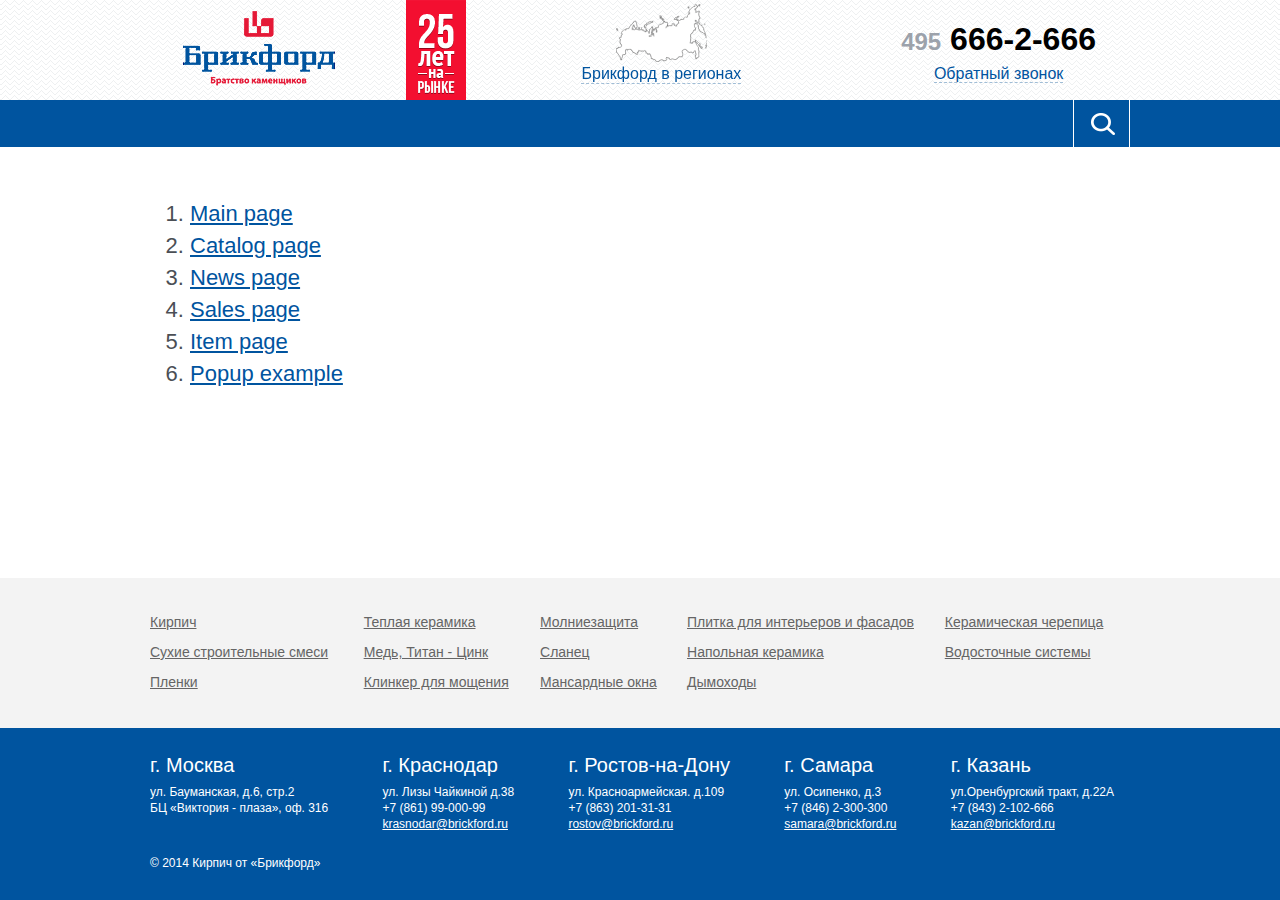
<file: index.html>
<!DOCTYPE HTML>
<html>
<head>
	<meta charset="UTF-8">
	<title>Brikford</title>
	<!--[if IE]><script src="http://html5shim.googlecode.com/svn/trunk/html5.js"></script><![endif]-->
	<!--Mobile optimized-->
	<meta name="viewport" content="width=device-width, initial-scale=1">
	<meta name="apple-mobile-web-app-capable" content="yes">
	<meta name="apple-mobile-web-app-status-bar-style" content="black">
	<!--Favicon-->
	<link href="favicon.ico" rel="shortcut icon">
	<!--Main style-->
	<link href="css/all.css" rel="stylesheet" media="screen">
	<!--style for IE-->
	<!--[if gte IE 9]><link rel="stylesheet" href="css/ie9.css" media="screen, projection"><![endif]-->
	<!--[if lte IE 8]><link rel="stylesheet" href="css/ie8.css" media="screen, projection"><![endif]-->
</head>
<body>
<!--wrapper-->
<div class="wrapper">
	<!--header-->
	<header class="header">
		<!--header holder-->
		<div class="header-holder">
			<div class="max-wrap">
				<!--logo-->
				<strong class="logo"><a href="#">Брикфорд Братство каменщиков</a></strong> <!--logo end-->
				<!--sub logo-->
				<span class="sub-logo">25 лет на рынке</span><!--sub logo end-->
				<!--select regions-->
				<div class="select-regions">
					<a href="#">Брикфорд в регионах</a>
					<div class="regions-drop">
						<p><a href="#">Москва</a></p>
						<p><a href="#">Краснодар</a></p>
						<p><a href="#">Ростов-на-Дону</a></p>
						<p><a href="#">Самара</a></p>
						<p><a href="#">Казань</a></p>
					</div>
				</div>
				<!--select regions end-->
				<!-- contact us -->
				<div class="contact-us">
					<strong class="phone"><span class="code">495</span> 666-2-666</strong>
					<!-- callback -->
					<div class="callback-holder">
						<a href="#">Обратный звонок</a>
					</div>
					<!-- callback end -->
				</div>
				<!-- contact us end -->
			</div>
		</div>
		<!--header holder end-->
		<!--navigation panel-->
		<div class="nav-panel">
			<div class="max-wrap">
				<!--search form-->
				<div class="search-form">
					<form action="#">
						<div class="input-wrapper" data-max-width="293" data-min-width="57">
							<input type="text" placeholder="Искать" />
						</div>
						<div class="btn-search">
							<i class="icon-magnifier"></i>
							<input type="submit" value="" />
						</div>
					</form>
				</div>
				<!--search form end-->
				<!--navigation catalog-->
				<div class="nav-catalog">
					<a href="#">Каталог</a>
				</div>
				<!--navigation catalog end-->
			</div>
		</div>
		<!--navigation panel end-->
	</header>
	<!--header end-->

	<!--main-->
	<div class="main">
		<div class="max-wrap">
			<!--main holder-->
			<div class="main-holder">
				<ol style="font-size: 22px; line-height: 32px;">
					<li><a href="main.html">Main page</a></li>
					<li><a href="catalog.html">Catalog page</a></li>
					<li><a href="news.html">News page</a></li>
					<li><a href="sales.html">Sales page</a></li>
					<li><a href="item.html">Item page</a></li>
					<li><a href="popup.html">Popup example</a></li>
				</ol>
			</div>
			<!--main holder end-->
		</div>
	</div>
	<!--main end-->
	<div class="spacer"></div>
</div>
<!--wrapper end-->

<!--footer-->
<footer class="footer">
	<div class="footer-content">
		<!--footer top-->
		<div class="footer-top">
			<div class="max-wrap">
				<ul class="categories-list">
					<li><a href="#">Кирпич</a></li>
					<li><a href="#">Теплая керамика</a></li>
					<li><a href="#">Молниезащита</a></li>
					<li><a href="#">Плитка для интерьеров и фасадов</a></li>
					<li><a href="#">Керамическая черепица</a></li>
					<li><a href="#">Сухие строительные смеси</a></li>
					<li><a href="#">Медь, Титан - Цинк</a></li>
					<li><a href="#">Сланец</a></li>
					<li><a href="#">Напольная керамика</a></li>
					<li><a href="#">Водосточные системы</a></li>
					<li><a href="#">Пленки</a></li>
					<li><a href="#">Клинкер для мощения</a></li>
					<li><a href="#">Мансардные окна</a></li>
					<li><a href="#">Дымоходы</a></li>
				</ul>
			</div>
		</div>
		<!--footer top end-->
		<!--footer bottom-->
		<div class="footer-bottom">
			<div class="max-wrap">
				<ul class="addresses-list">
					<li>
						<strong class="address-title">г. Москва</strong>
						ул. Бауманская, д.6, стр.2<br />
						БЦ «Виктория - плаза», оф. 316
					</li>
					<li>
						<strong class="address-title">г. Краснодар</strong>
						ул. Лизы Чайкиной д.38<br />
						+7 (861) 99-000-99<br />
						<a href="mailto:krasnodar@brickford.ru">krasnodar@brickford.ru</a>
					</li>
					<li>
						<strong class="address-title">г. Ростов-на-Дону</strong>
						ул. Красноармейская. д.109<br />
						+7 (863) 201-31-31<br />
						<a href="mailto:rostov@brickford.ru">rostov@brickford.ru</a>
					</li>
					<li>
						<strong class="address-title">г. Самара</strong>
						ул. Осипенко, д.3<br />
						+7 (846) 2-300-300<br />
						<a href="mailto:samara@brickford.ru">samara@brickford.ru</a>
					</li>
					<li>
						<strong class="address-title">г. Казань</strong>
						ул.Оренбургский тракт, д.22А<br />
						+7 (843) 2-102-666<br />
						<a href="mailto:kazan@brickford.ru">kazan@brickford.ru</a>
					</li>
				</ul>
				<div class="copyright">&copy; 2014 Кирпич от «Брикфорд»</div>
			</div>
		</div>
		<!--footer bottom end-->
	</div>
</footer>
<!--footer end-->

<!--JQuery library-->
<script src="https://ajax.googleapis.com/ajax/libs/jquery/1.11.3/jquery.min.js"></script>
<!--Widgets-->
<script src="js/widgets.js"></script>
<!--Main functions-->
<script src="js/functions.js"></script>
</body>
</html>
</file>
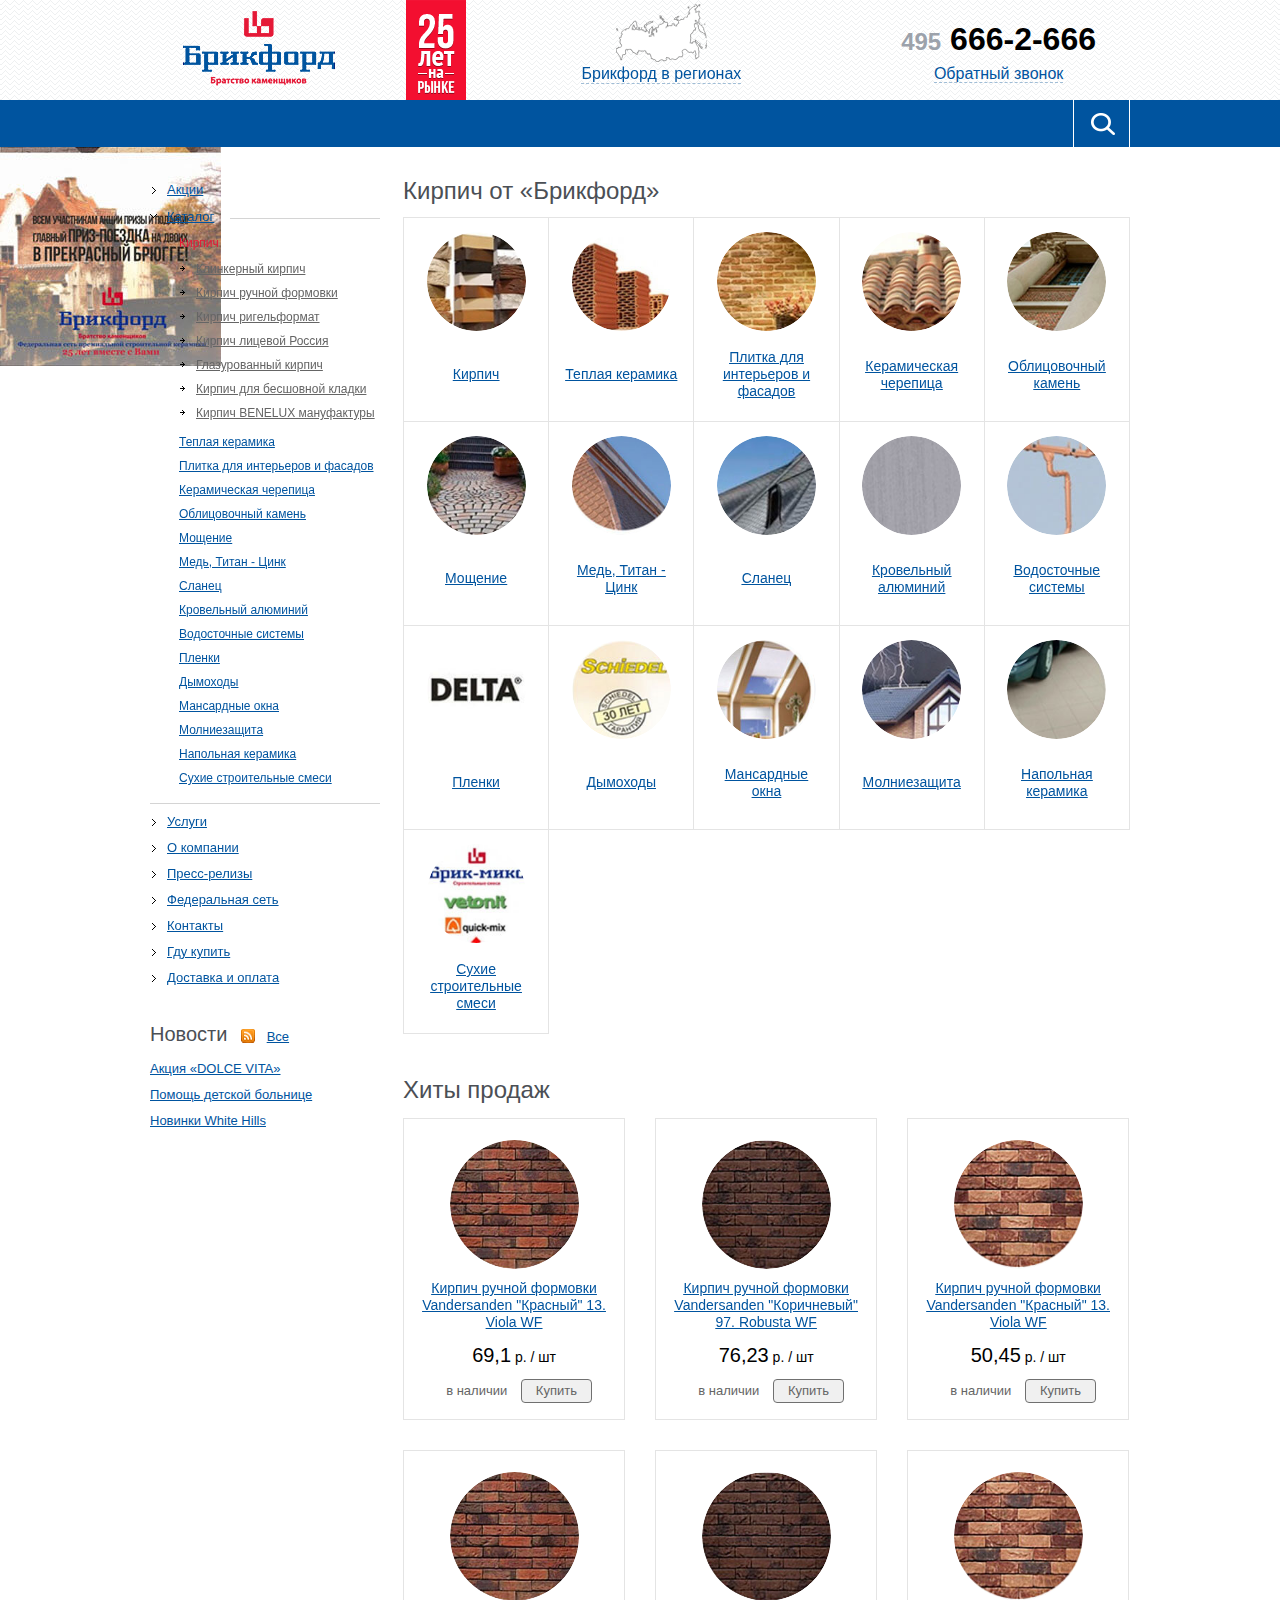
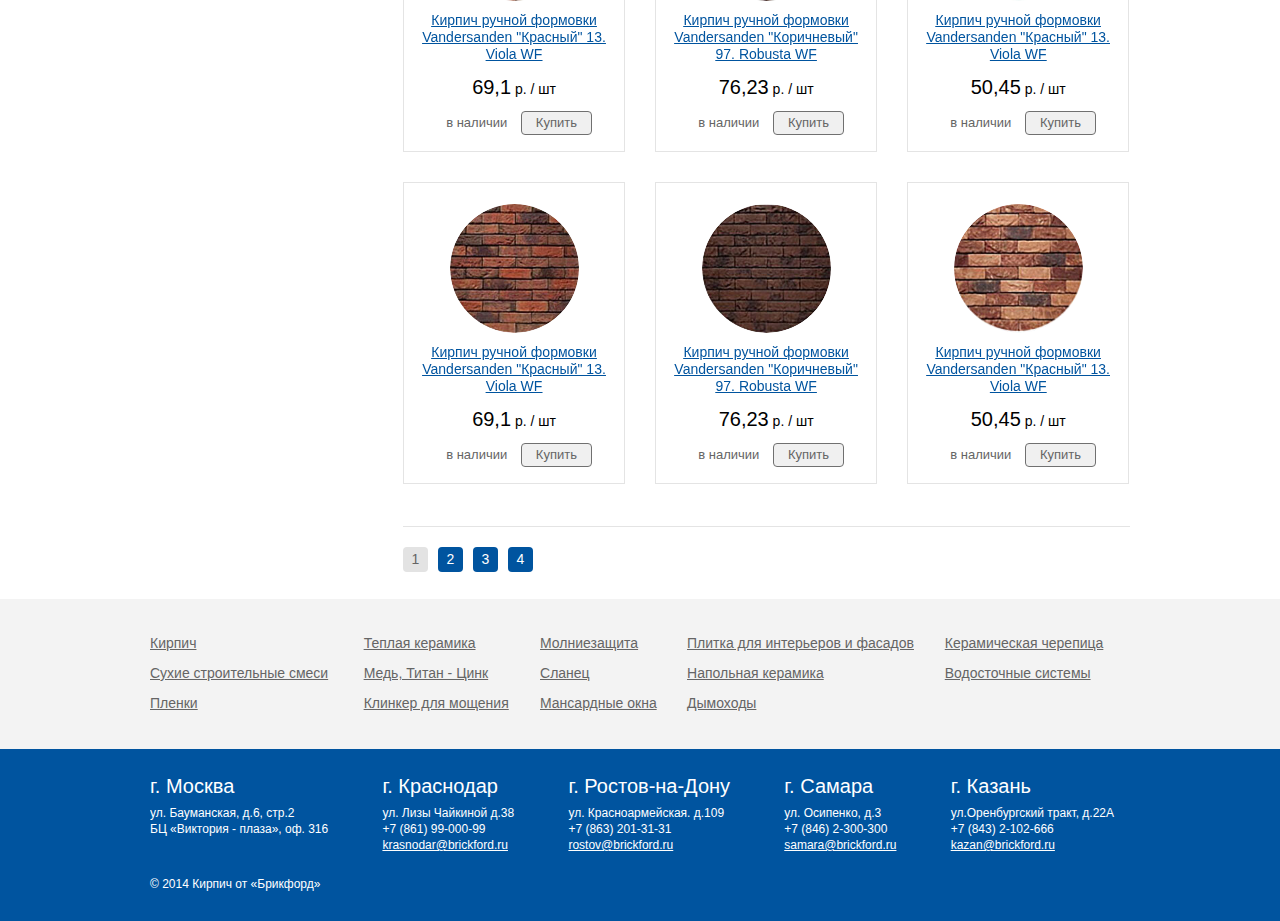
<file: catalog.html>
<!DOCTYPE HTML>
<html>
<head>
	<meta charset="UTF-8">
	<title>Brikford - Catalog</title>
	<!--[if IE]><script src="http://html5shim.googlecode.com/svn/trunk/html5.js"></script><![endif]-->
	<!--Mobile optimized-->
	<meta name="viewport" content="width=device-width, initial-scale=1">
	<meta name="apple-mobile-web-app-capable" content="yes">
	<meta name="apple-mobile-web-app-status-bar-style" content="black">
	<!--Favicon-->
	<link href="favicon.ico" rel="shortcut icon">
	<!--Main style-->
	<link href="css/all.css" rel="stylesheet" media="screen">
	<!--style for IE-->
	<!--[if gte IE 9]><link rel="stylesheet" href="css/ie9.css" media="screen, projection"><![endif]-->
	<!--[if lte IE 8]><link rel="stylesheet" href="css/ie8.css" media="screen, projection"><![endif]-->
</head>
<body>
<!--wrapper-->
<div class="wrapper">
	<!--header-->
	<header class="header">
		<!--header holder-->
		<div class="header-holder">
			<div class="max-wrap">
				<!--logo-->
				<strong class="logo"><a href="#">Брикфорд Братство каменщиков</a></strong> <!--logo end-->
				<!--sub logo-->
				<span class="sub-logo">25 лет на рынке</span><!--sub logo end-->
				<!--select regions-->
				<div class="select-regions">
					<a href="#">Брикфорд в регионах</a>
					<div class="regions-drop">
						<p><a href="#">Москва</a></p>
						<p><a href="#">Краснодар</a></p>
						<p><a href="#">Ростов-на-Дону</a></p>
						<p><a href="#">Самара</a></p>
						<p><a href="#">Казань</a></p>
					</div>
				</div>
				<!--select regions end-->
				<!-- contact us -->
				<div class="contact-us">
					<strong class="phone"><span class="code">495</span> 666-2-666</strong>
					<!-- callback -->
					<div class="callback-holder">
						<a href="#">Обратный звонок</a>
					</div>
					<!-- callback end -->
				</div>
				<!-- contact us end -->
			</div>
		</div>
		<!--header holder end-->
		<!--navigation panel-->
		<div class="nav-panel">
			<div class="max-wrap">
				<!--search form-->
				<div class="search-form">
					<form action="#">
						<div class="input-wrapper" data-max-width="293" data-min-width="57">
							<input type="text" placeholder="Искать" />
						</div>
						<div class="btn-search">
							<i class="icon-magnifier"></i>
							<input type="submit" value="" />
						</div>
					</form>
				</div>
				<!--search form end-->
				<!--navigation catalog-->
				<div class="nav-catalog">
					<a href="#">Каталог</a>
				</div>
				<!--navigation catalog end-->
			</div>
		</div>
		<!--navigation panel end-->
	</header>
	<!--header end-->

	<!--main-->
	<div class="main">
		<div class="max-wrap">
			<!--main holder-->
			<div class="main-holder">
				<!--main content wrapper-->
				<div class="content-wrap">
					<!--main content-->
					<div class="content">
						<section class="container">
							<h1>Кирпич от «Брикфорд»</h1>
							<!--products list / categories / column-5 / no-spaces-->
							<ul class="products-list categories column-5 no-spaces">
								<li>
									<a href="#" class="products-item">
										<div class="product-img">
											<img src="pic/categories/img-category-01.jpg" alt="image description" />
										</div>
										<div class="product-title"><strong>Кирпич</strong></div>
									</a>
								</li>
								<li>
									<a href="#" class="products-item">
										<div class="product-img">
											<img src="pic/categories/img-category-02.jpg" alt="image description" />
										</div>
										<div class="product-title"><strong>Теплая керамика</strong></div>
									</a>
								</li>
								<li>
									<a href="#" class="products-item">
										<div class="product-img">
											<img src="pic/categories/img-category-03.jpg" alt="image description" />
										</div>
										<div class="product-title"><strong>Плитка для интерьеров и фасадов</strong></div>
									</a>
								</li>
								<li>
									<a href="#" class="products-item">
										<div class="product-img">
											<img src="pic/categories/img-category-04.jpg" alt="image description" />
										</div>
										<div class="product-title"><strong>Керамическая черепица</strong></div>
									</a>
								</li>
								<li>
									<a href="#" class="products-item">
										<div class="product-img">
											<img src="pic/categories/img-category-05.jpg" alt="image description" />
										</div>
										<div class="product-title"><strong>Облицовочный камень</strong></div>
									</a>
								</li>
								<li>
									<a href="#" class="products-item">
										<div class="product-img">
											<img src="pic/categories/img-category-06.jpg" alt="image description" />
										</div>
										<div class="product-title"><strong>Мощение</strong></div>
									</a>
								</li>

								<li>
									<a href="#" class="products-item">
										<div class="product-img">
											<img src="pic/categories/img-category-07.jpg" alt="image description" />
										</div>
										<div class="product-title"><strong>Медь, Титан - Цинк</strong></div>
									</a>
								</li>
								<li>
									<a href="#" class="products-item">
										<div class="product-img">
											<img src="pic/categories/img-category-08.jpg" alt="image description" />
										</div>
										<div class="product-title"><strong>Сланец</strong></div>
									</a>
								</li>
								<li>
									<a href="#" class="products-item">
										<div class="product-img">
											<img src="pic/categories/img-category-09.jpg" alt="image description" />
										</div>
										<div class="product-title"><strong>Кровельный алюминий</strong></div>
									</a>
								</li>
								<li>
									<a href="#" class="products-item">
										<div class="product-img">
											<img src="pic/categories/img-category-10.jpg" alt="image description" />
										</div>
										<div class="product-title"><strong>Водосточные системы</strong></div>
									</a>
								</li>
								<li>
									<a href="#" class="products-item">
										<div class="product-img">
											<img src="pic/categories/img-category-11.jpg" alt="image description" />
										</div>
										<div class="product-title"><strong>Пленки</strong></div>
									</a>
								</li>
								<li>
									<a href="#" class="products-item">
										<div class="product-img">
											<img src="pic/categories/img-category-12.jpg" alt="image description" />
										</div>
										<div class="product-title"><strong>Дымоходы</strong></div>
									</a>
								</li>
								<li>
									<a href="#" class="products-item">
										<div class="product-img">
											<img src="pic/categories/img-category-13.jpg" alt="image description" />
										</div>
										<div class="product-title"><strong>Мансардные окна</strong></div>
									</a>
								</li>
								<li>
									<a href="#" class="products-item">
										<div class="product-img">
											<img src="pic/categories/img-category-14.jpg" alt="image description" />
										</div>
										<div class="product-title"><strong>Молниезащита</strong></div>
									</a>
								</li>
								<li>
									<a href="#" class="products-item">
										<div class="product-img">
											<img src="pic/categories/img-category-15.jpg" alt="image description" />
										</div>
										<div class="product-title"><strong>Напольная керамика</strong></div>
									</a>
								</li>
								<li>
									<a href="#" class="products-item">
										<div class="product-img">
											<img src="pic/categories/img-category-16.jpg" alt="image description" />
										</div>
										<div class="product-title"><strong>Сухие строительные смеси</strong></div>
									</a>
								</li>
							</ul>
							<!--products list end-->
						</section>
						<section class="container hits-sales gray-section">
							<h2>Хиты продаж</h2>
							<!--products list / hits / column-3-->
							<ul class="products-list hits column-3">
								<li>
									<div class="products-item">
										<a href="#">
											<div class="product-img">
												<img src="pic/products/img-prod-01.jpg" alt="image description" />
											</div>
											<div class="product-title"><strong>Кирпич ручной формовки Vandersanden "Красный" 13. Viola WF</strong></div>
										</a>
										<div class="product-price">
											<strong class="price-value">69,1</strong>
											<span class="price-unit">р. / шт</span>
										</div>
										<div class="product-option">
											<span class="status">в наличии</span> <a href="#" class="btn-buy">Купить</a>
										</div>
									</div>
								</li>
								<li>
									<div class="products-item">
										<a href="#">
											<div class="product-img">
												<img src="pic/products/img-prod-02.jpg" alt="image description" />
											</div>
											<div class="product-title"><strong>Кирпич ручной формовки Vandersanden "Коричневый" 97. Robusta WF</strong></div>
										</a>
										<div class="product-price">
											<strong class="price-value">76,23</strong>
											<span class="price-unit">р. / шт</span>
										</div>
										<div class="product-option">
											<span class="status">в наличии</span> <a href="#" class="btn-buy">Купить</a>
										</div>
									</div>
								</li>
								<li>
									<div class="products-item">
										<a href="#">
											<div class="product-img">
												<img src="pic/products/img-prod-03.jpg" alt="image description" />
											</div>
											<div class="product-title"><strong>Кирпич ручной формовки Vandersanden "Красный" 13. Viola WF</strong></div>
										</a>
										<div class="product-price">
											<strong class="price-value">50,45</strong>
											<span class="price-unit">р. / шт</span>
										</div>
										<div class="product-option">
											<span class="status">в наличии</span> <a href="#" class="btn-buy">Купить</a>
										</div>
									</div>
								</li>
								<li>
									<div class="products-item">
										<a href="#">
											<div class="product-img">
												<img src="pic/products/img-prod-01.jpg" alt="image description" />
											</div>
											<div class="product-title"><strong>Кирпич ручной формовки Vandersanden "Красный" 13. Viola WF</strong></div>
										</a>
										<div class="product-price">
											<strong class="price-value">69,1</strong>
											<span class="price-unit">р. / шт</span>
										</div>
										<div class="product-option">
											<span class="status">в наличии</span> <a href="#" class="btn-buy">Купить</a>
										</div>
									</div>
								</li>
								<li class="device-hide">
									<div class="products-item">
										<a href="#">
											<div class="product-img">
												<img src="pic/products/img-prod-02.jpg" alt="image description" />
											</div>
											<div class="product-title"><strong>Кирпич ручной формовки Vandersanden "Коричневый" 97. Robusta WF</strong></div>
										</a>
										<div class="product-price">
											<strong class="price-value">76,23</strong>
											<span class="price-unit">р. / шт</span>
										</div>
										<div class="product-option">
											<span class="status">в наличии</span> <a href="#" class="btn-buy">Купить</a>
										</div>
									</div>
								</li>
								<li class="device-hide">
									<div class="products-item">
										<a href="#">
											<div class="product-img">
												<img src="pic/products/img-prod-03.jpg" alt="image description" />
											</div>
											<div class="product-title"><strong>Кирпич ручной формовки Vandersanden "Красный" 13. Viola WF</strong></div>
										</a>
										<div class="product-price">
											<strong class="price-value">50,45</strong>
											<span class="price-unit">р. / шт</span>
										</div>
										<div class="product-option">
											<span class="status">в наличии</span> <a href="#" class="btn-buy">Купить</a>
										</div>
									</div>
								</li>
								<li class="device-hide">
									<div class="products-item">
										<a href="#">
											<div class="product-img">
												<img src="pic/products/img-prod-01.jpg" alt="image description" />
											</div>
											<div class="product-title"><strong>Кирпич ручной формовки Vandersanden "Красный" 13. Viola WF</strong></div>
										</a>
										<div class="product-price">
											<strong class="price-value">69,1</strong>
											<span class="price-unit">р. / шт</span>
										</div>
										<div class="product-option">
											<span class="status">в наличии</span> <a href="#" class="btn-buy">Купить</a>
										</div>
									</div>
								</li>
								<li class="device-hide">
									<div class="products-item">
										<a href="#">
											<div class="product-img">
												<img src="pic/products/img-prod-02.jpg" alt="image description" />
											</div>
											<div class="product-title"><strong>Кирпич ручной формовки Vandersanden "Коричневый" 97. Robusta WF</strong></div>
										</a>
										<div class="product-price">
											<strong class="price-value">76,23</strong>
											<span class="price-unit">р. / шт</span>
										</div>
										<div class="product-option">
											<span class="status">в наличии</span> <a href="#" class="btn-buy">Купить</a>
										</div>
									</div>
								</li>
								<li class="device-hide">
									<div class="products-item">
										<a href="#">
											<div class="product-img">
												<img src="pic/products/img-prod-03.jpg" alt="image description" />
											</div>
											<div class="product-title"><strong>Кирпич ручной формовки Vandersanden "Красный" 13. Viola WF</strong></div>
										</a>
										<div class="product-price">
											<strong class="price-value">50,45</strong>
											<span class="price-unit">р. / шт</span>
										</div>
										<div class="product-option">
											<span class="status">в наличии</span> <a href="#" class="btn-buy">Купить</a>
										</div>
									</div>
								</li>
							</ul>
							<!--products list end-->
						</section>
						<!-- paging -->
						<div class="paging device-hide">
							<ul class="paging-list">
								<li class="current-page"><span>1</span></li>
								<li><a href="#">2</a></li>
								<li><a href="#">3</a></li>
								<li><a href="#">4</a></li>
							</ul>
						</div>
						<!-- paging end -->
					</div>
					<!--main content end-->
				</div>
				<!--main content wrapper end-->

				<!--sidebar-->
				<aside class="sidebar">
					<nav class="menu">
						<ul class="menu-list">
							<li><a href="#">Акции</a></li>
							<li class="active"><a href="#">Каталог</a>
								<ul>
									<li class="active"><a href="#">Кирпич</a>
										<ul>
											<li><a href="#">Клинкерный кирпич</a></li>
											<li><a href="#">Кирпич ручной формовки</a></li>
											<li><a href="#">Кирпич ригельформат</a></li>
											<li><a href="#">Кирпич лицевой Россия</a></li>
											<li><a href="#">Глазурованный кирпич</a></li>
											<li><a href="#">Кирпич для бесшовной кладки</a></li>
											<li><a href="#">Кирпич BENELUX мануфактуры</a></li>
										</ul>
									</li>
									<li><a href="#">Теплая керамика</a></li>
									<li><a href="#">Плитка для интерьеров и фасадов</a></li>
									<li><a href="#">Керамическая черепица</a></li>
									<li><a href="#">Облицовочный камень</a></li>
									<li><a href="#">Мощение</a></li>
									<li><a href="#">Медь, Титан - Цинк</a></li>
									<li><a href="#">Сланец</a></li>
									<li><a href="#">Кровельный алюминий</a></li>
									<li><a href="#">Водосточные системы</a></li>
									<li><a href="#">Пленки</a></li>
									<li><a href="#">Дымоходы</a></li>
									<li><a href="#">Мансардные окна</a></li>
									<li><a href="#">Молниезащита</a></li>
									<li><a href="#">Напольная керамика</a></li>
									<li><a href="#">Сухие строительные смеси</a></li>
								</ul>
							</li>
							<li><a href="#">Услуги</a></li>
							<li><a href="#">О компании</a></li>
							<li><a href="#">Пресс-релизы</a></li>
							<li><a href="#">Федеральная сеть</a></li>
							<li><a href="#">Контакты</a></li>
							<li><a href="#">Гду купить</a></li>
							<li><a href="#">Доставка и оплата</a></li>
						</ul>
					</nav>
					<div class="widget">
						<div class="widget-title">
							<h3>Новости</h3>
							<i class="icon-rss"></i> <a href="#">Все</a>
						</div>
						<ul class="news-links-list">
							<li><a href="#">Акция «DOLCE VITA»</a></li>
							<li><a href="#">Помощь детской больнице</a></li>
							<li><a href="#">Новинки White Hills</a></li>
						</ul>
					</div>
					<div class="widget">
						<div class="promo-banner">
							<a href="#"><img src="pic/banner.jpg" alt="image description" /></a>
						</div>
					</div>
				</aside>
				<!--sidebar-->
			</div>
			<!--main holder end-->
		</div>
	</div>
	<!--main end-->
	<div class="spacer"></div>
</div>
<!--wrapper end-->

<!--footer-->
<footer class="footer">
	<div class="footer-content">
		<!--footer top-->
		<div class="footer-top">
			<div class="max-wrap">
				<ul class="categories-list">
					<li><a href="#">Кирпич</a></li>
					<li><a href="#">Теплая керамика</a></li>
					<li><a href="#">Молниезащита</a></li>
					<li><a href="#">Плитка для интерьеров и фасадов</a></li>
					<li><a href="#">Керамическая черепица</a></li>
					<li><a href="#">Сухие строительные смеси</a></li>
					<li><a href="#">Медь, Титан - Цинк</a></li>
					<li><a href="#">Сланец</a></li>
					<li><a href="#">Напольная керамика</a></li>
					<li><a href="#">Водосточные системы</a></li>
					<li><a href="#">Пленки</a></li>
					<li><a href="#">Клинкер для мощения</a></li>
					<li><a href="#">Мансардные окна</a></li>
					<li><a href="#">Дымоходы</a></li>
				</ul>
			</div>
		</div>
		<!--footer top end-->
		<!--footer bottom-->
		<div class="footer-bottom">
			<div class="max-wrap">
				<ul class="addresses-list">
					<li>
						<strong class="address-title">г. Москва</strong>
						ул. Бауманская, д.6, стр.2<br />
						БЦ «Виктория - плаза», оф. 316
					</li>
					<li>
						<strong class="address-title">г. Краснодар</strong>
						ул. Лизы Чайкиной д.38<br />
						+7 (861) 99-000-99<br />
						<a href="mailto:krasnodar@brickford.ru">krasnodar@brickford.ru</a>
					</li>
					<li>
						<strong class="address-title">г. Ростов-на-Дону</strong>
						ул. Красноармейская. д.109<br />
						+7 (863) 201-31-31<br />
						<a href="mailto:rostov@brickford.ru">rostov@brickford.ru</a>
					</li>
					<li>
						<strong class="address-title">г. Самара</strong>
						ул. Осипенко, д.3<br />
						+7 (846) 2-300-300<br />
						<a href="mailto:samara@brickford.ru">samara@brickford.ru</a>
					</li>
					<li>
						<strong class="address-title">г. Казань</strong>
						ул.Оренбургский тракт, д.22А<br />
						+7 (843) 2-102-666<br />
						<a href="mailto:kazan@brickford.ru">kazan@brickford.ru</a>
					</li>
				</ul>
				<div class="copyright">&copy; 2014 Кирпич от «Брикфорд»</div>
			</div>
		</div>
		<!--footer bottom end-->
	</div>
</footer>
<!--footer end-->

<!--JQuery library-->
<script src="https://ajax.googleapis.com/ajax/libs/jquery/1.11.3/jquery.min.js"></script>
<!--Widgets-->
<script src="js/widgets.js"></script>
<!--Main functions-->
<script src="js/functions.js"></script>
</body>
</html>
</file>
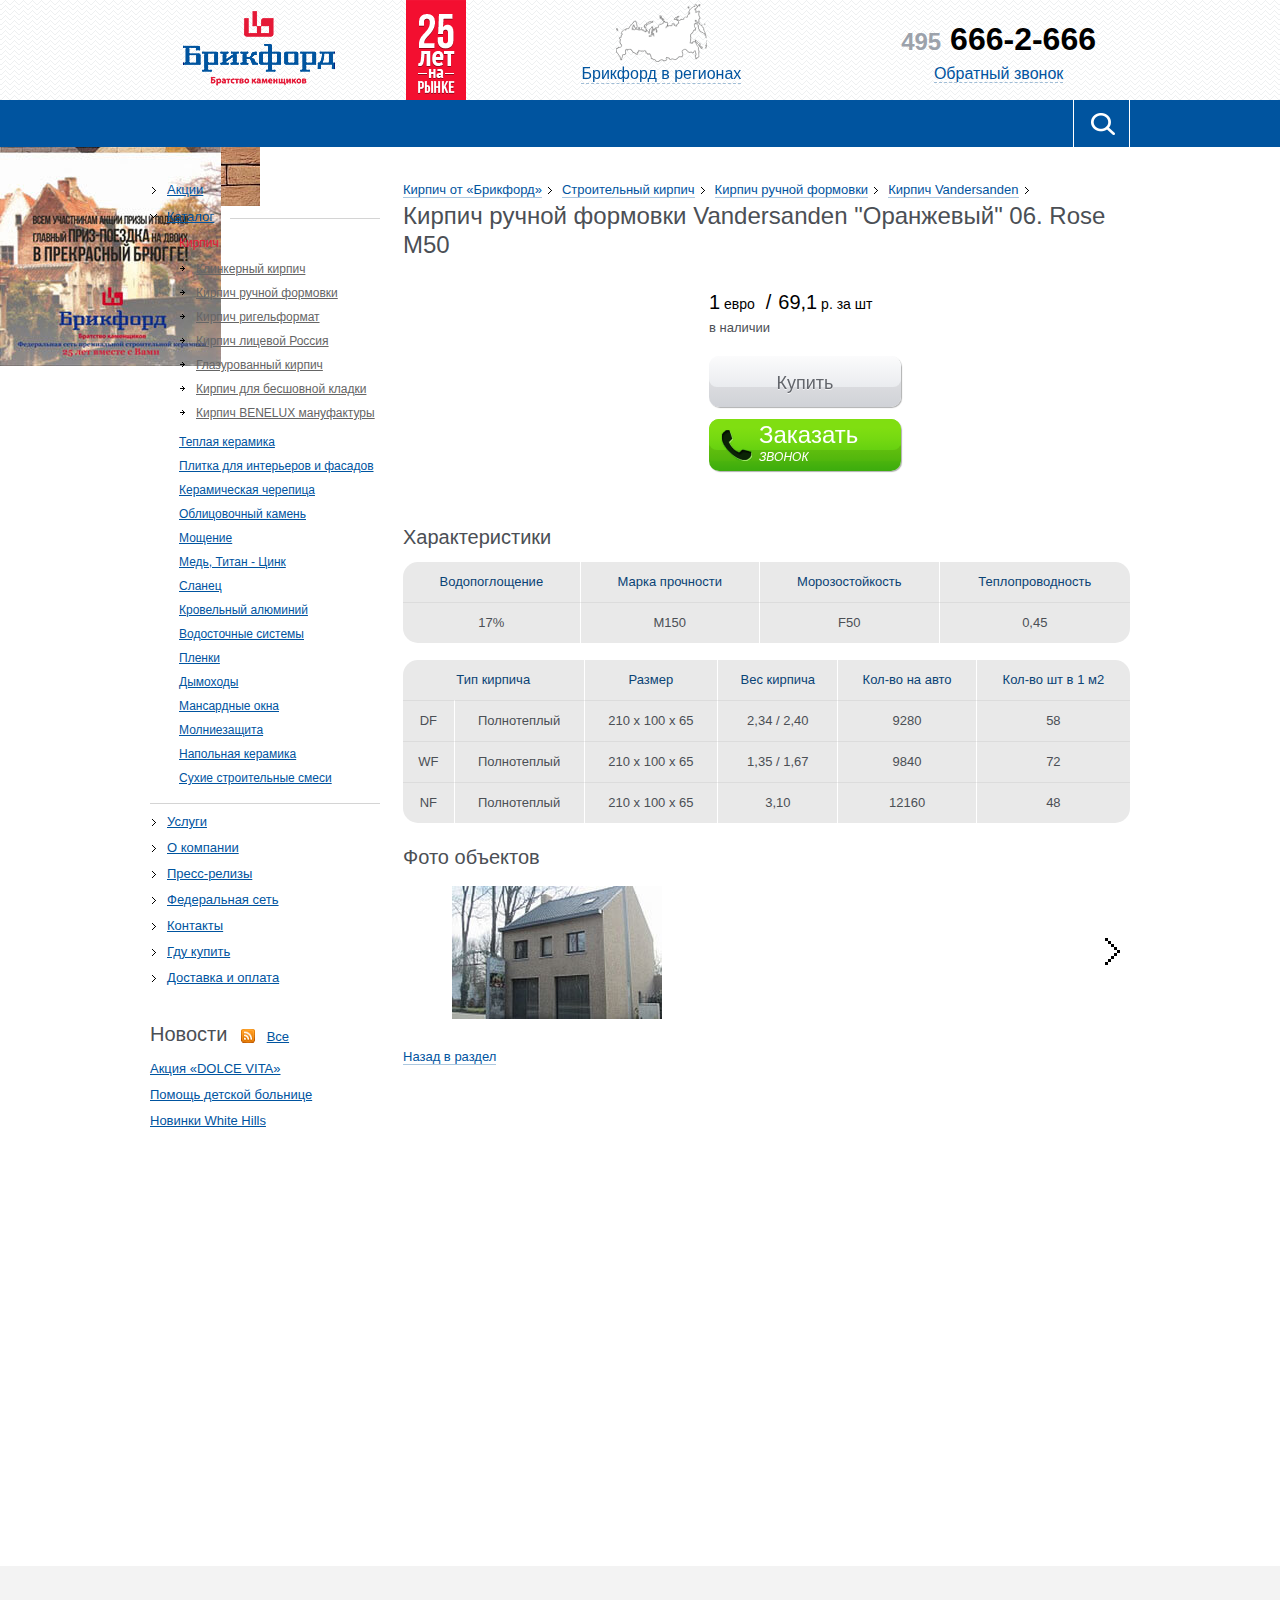
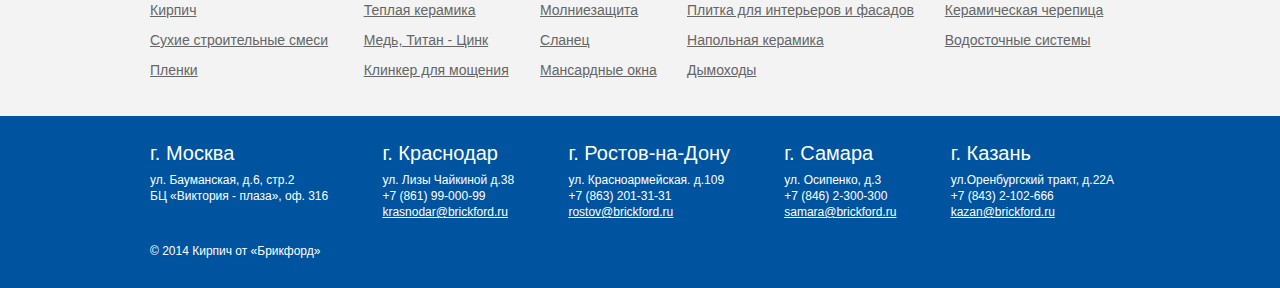
<file: item.html>
<!DOCTYPE HTML>
<html>
<head>
	<meta charset="UTF-8">
	<title>Brikford - Item</title>
	<!--[if IE]><script src="http://html5shim.googlecode.com/svn/trunk/html5.js"></script><![endif]-->
	<!--Mobile optimized-->
	<meta name="viewport" content="width=device-width, initial-scale=1">
	<meta name="apple-mobile-web-app-capable" content="yes">
	<meta name="apple-mobile-web-app-status-bar-style" content="black">
	<!--Favicon-->
	<link href="favicon.ico" rel="shortcut icon">
	<!--Main style-->
	<link href="css/all.css" rel="stylesheet" media="screen">
	<!--style for IE-->
	<!--[if gte IE 9]><link rel="stylesheet" href="css/ie9.css" media="screen, projection"><![endif]-->
	<!--[if lte IE 8]><link rel="stylesheet" href="css/ie8.css" media="screen, projection"><![endif]-->
</head>
<body>
<!--wrapper-->
<div class="wrapper">
	<!--header-->
	<header class="header">
		<!--header holder-->
		<div class="header-holder">
			<div class="max-wrap">
				<!--logo-->
				<strong class="logo"><a href="#">Брикфорд Братство каменщиков</a></strong> <!--logo end-->
				<!--sub logo-->
				<span class="sub-logo">25 лет на рынке</span><!--sub logo end-->
				<!--select regions-->
				<div class="select-regions">
					<a href="#">Брикфорд в регионах</a>
					<div class="regions-drop">
						<p><a href="#">Москва</a></p>
						<p><a href="#">Краснодар</a></p>
						<p><a href="#">Ростов-на-Дону</a></p>
						<p><a href="#">Самара</a></p>
						<p><a href="#">Казань</a></p>
					</div>
				</div>
				<!--select regions end-->
				<!-- contact us -->
				<div class="contact-us">
					<strong class="phone"><span class="code">495</span> 666-2-666</strong>
					<!-- callback -->
					<div class="callback-holder">
						<a href="#">Обратный звонок</a>
					</div>
					<!-- callback end -->
				</div>
				<!-- contact us end -->
			</div>
		</div>
		<!--header holder end-->
		<!--navigation panel-->
		<div class="nav-panel">
			<div class="max-wrap">
				<!--search form-->
				<div class="search-form">
					<form action="#">
						<div class="input-wrapper" data-max-width="293" data-min-width="57">
							<input type="text" placeholder="Искать" />
						</div>
						<div class="btn-search">
							<i class="icon-magnifier"></i>
							<input type="submit" value="" />
						</div>
					</form>
				</div>
				<!--search form end-->
				<!--navigation catalog-->
				<div class="nav-catalog">
					<a href="#">Каталог</a>
				</div>
				<!--navigation catalog end-->
			</div>
		</div>
		<!--navigation panel end-->
	</header>
	<!--header end-->

	<!--main-->
	<div class="main">
		<div class="max-wrap">
			<!--main holder-->
			<div class="main-holder">
				<!--main content wrapper-->
				<div class="content-wrap">
					<!--main content-->
					<div class="content">
						<!--breadcrumbs-->
						<ul class="breadcrumbs-list">
							<li><a href="#">Кирпич от «Брикфорд»</a></li>
							<li><a href="#">Строительный кирпич</a></li>
							<li><a href="#">Кирпич ручной формовки</a></li>
							<li><a href="#">Кирпич Vandersanden</a></li>
						</ul>
						<!--breadcrumbs end-->
						<section class="container">
							<h1>Кирпич ручной формовки Vandersanden "Оранжевый" 06. Rose M50</h1>
							<!--product-->
							<div class="product">
								<div class="product-figure">
									<a href="#"><img src="pic/products/img-prod-medium-01.jpg" alt="image description" /></a>
								</div>
								<div class="product-content">
									<div class="product-price">
										<strong class="price-value">1</strong> <span class="price-unit">евро</span>
										<strong class="price-value">69,1</strong> <span class="price-unit">р. за шт</span>
									</div>
									<div class="status">в наличии</div>
									<ul class="product-buttons">
										<li><a href="#" class="btn-default"><span>Купить</span></a></li>
										<li><a href="#" class="btn-default-call"><i class="icon-phone"></i><span><span class="text-large">Заказать</span> звонок</span></a></li>
									</ul>
								</div>
							</div>
							<!--product end-->
						</section>
						<section class="container features">
							<h2>Характеристики</h2>
							<div class="table-wrapper">
								<table class="default-table">
									<thead>
										<tr>
											<th>Водопоглощение</th>
											<th>Марка прочности</th>
											<th>Морозостойкость</th>
											<th>Теплопроводность</th>
										</tr>
									</thead>
									<tbody>
										<tr>
											<td>17%</td>
											<td>М150</td>
											<td>F50</td>
											<td>0,45</td>
										</tr>
									</tbody>
								</table>
							</div>
							<div class="table-wrapper">
								<table class="default-table">
									<thead>
										<tr>
											<th colspan="2">Тип кирпича</th>
											<th>Размер</th>
											<th>Вес кирпича</th>
											<th>Кол-во на авто</th>
											<th>Кол-во шт в 1 м2</th>
										</tr>
									</thead>
									<tbody>
										<tr>
											<td>DF</td>
											<td>Полнотеплый</td>
											<td>210 x 100 x 65</td>
											<td>2,34 / 2,40</td>
											<td>9280</td>
											<td>58</td>
										</tr>
										<tr>
											<td>WF</td>
											<td>Полнотеплый</td>
											<td>210 x 100 x 65</td>
											<td>1,35 / 1,67</td>
											<td>9840</td>
											<td>72</td>
										</tr>
										<tr>
											<td>NF</td>
											<td>Полнотеплый</td>
											<td>210 x 100 x 65</td>
											<td>3,10</td>
											<td>12160</td>
											<td>48</td>
										</tr>
									</tbody>
								</table>
							</div>
						</section>
						<section class="container gallery">
							<h2>Фото объектов</h2>
							<!--slider-->
							<div class="slider photo-gallery">
								<div><a href="pic/large-img-01.png" target="_blank"><img src="pic/objects/img-object-01.jpg" alt="image description" /></a></div>
								<div><a href="pic/large-img-02.png" target="_blank"><img src="pic/objects/img-object-02.jpg" alt="image description" /></a></div>
								<div><a href="pic/large-img-03.png" target="_blank"><img src="pic/objects/img-object-03.jpg" alt="image description" /></a></div>
								<div><a href="pic/large-img-01.png" target="_blank"><img src="pic/objects/img-object-01.jpg" alt="image description" /></a></div>
								<div><a href="pic/large-img-02.png" target="_blank"><img src="pic/objects/img-object-02.jpg" alt="image description" /></a></div>
								<div><a href="pic/large-img-03.png" target="_blank"><img src="pic/objects/img-object-03.jpg" alt="image description" /></a></div>
							</div>
							<!--slider end-->
						</section>
						<div class="back-link">
							<a href="#">Назад в раздел</a>
						</div>
					</div>
					<!--main content end-->
				</div>
				<!--main content wrapper end-->

				<!--sidebar-->
				<aside class="sidebar">
					<nav class="menu">
						<ul class="menu-list">
							<li><a href="#">Акции</a></li>
							<li class="active"><a href="#">Каталог</a>
								<ul>
									<li class="active"><a href="#">Кирпич</a>
										<ul>
											<li><a href="#">Клинкерный кирпич</a></li>
											<li><a href="#">Кирпич ручной формовки</a></li>
											<li><a href="#">Кирпич ригельформат</a></li>
											<li><a href="#">Кирпич лицевой Россия</a></li>
											<li><a href="#">Глазурованный кирпич</a></li>
											<li><a href="#">Кирпич для бесшовной кладки</a></li>
											<li><a href="#">Кирпич BENELUX мануфактуры</a></li>
										</ul>
									</li>
									<li><a href="#">Теплая керамика</a></li>
									<li><a href="#">Плитка для интерьеров и фасадов</a></li>
									<li><a href="#">Керамическая черепица</a></li>
									<li><a href="#">Облицовочный камень</a></li>
									<li><a href="#">Мощение</a></li>
									<li><a href="#">Медь, Титан - Цинк</a></li>
									<li><a href="#">Сланец</a></li>
									<li><a href="#">Кровельный алюминий</a></li>
									<li><a href="#">Водосточные системы</a></li>
									<li><a href="#">Пленки</a></li>
									<li><a href="#">Дымоходы</a></li>
									<li><a href="#">Мансардные окна</a></li>
									<li><a href="#">Молниезащита</a></li>
									<li><a href="#">Напольная керамика</a></li>
									<li><a href="#">Сухие строительные смеси</a></li>
								</ul>
							</li>
							<li><a href="#">Услуги</a></li>
							<li><a href="#">О компании</a></li>
							<li><a href="#">Пресс-релизы</a></li>
							<li><a href="#">Федеральная сеть</a></li>
							<li><a href="#">Контакты</a></li>
							<li><a href="#">Гду купить</a></li>
							<li><a href="#">Доставка и оплата</a></li>
						</ul>
					</nav>
					<div class="widget">
						<div class="widget-title">
							<h3>Новости</h3>
							<i class="icon-rss"></i> <a href="#">Все</a>
						</div>
						<ul class="news-links-list">
							<li><a href="#">Акция «DOLCE VITA»</a></li>
							<li><a href="#">Помощь детской больнице</a></li>
							<li><a href="#">Новинки White Hills</a></li>
						</ul>
					</div>
					<div class="widget">
						<div class="promo-banner">
							<a href="#"><img src="pic/banner.jpg" alt="image description" /></a>
						</div>
					</div>
				</aside>
				<!--sidebar-->
			</div>
			<!--main holder end-->
		</div>
	</div>
	<!--main end-->
	<div class="spacer"></div>
</div>
<!--wrapper end-->

<!--footer-->
<footer class="footer">
	<div class="footer-content">
		<!--footer top-->
		<div class="footer-top">
			<div class="max-wrap">
				<ul class="categories-list">
					<li><a href="#">Кирпич</a></li>
					<li><a href="#">Теплая керамика</a></li>
					<li><a href="#">Молниезащита</a></li>
					<li><a href="#">Плитка для интерьеров и фасадов</a></li>
					<li><a href="#">Керамическая черепица</a></li>
					<li><a href="#">Сухие строительные смеси</a></li>
					<li><a href="#">Медь, Титан - Цинк</a></li>
					<li><a href="#">Сланец</a></li>
					<li><a href="#">Напольная керамика</a></li>
					<li><a href="#">Водосточные системы</a></li>
					<li><a href="#">Пленки</a></li>
					<li><a href="#">Клинкер для мощения</a></li>
					<li><a href="#">Мансардные окна</a></li>
					<li><a href="#">Дымоходы</a></li>
				</ul>
			</div>
		</div>
		<!--footer top end-->
		<!--footer bottom-->
		<div class="footer-bottom">
			<div class="max-wrap">
				<ul class="addresses-list">
					<li>
						<strong class="address-title">г. Москва</strong>
						ул. Бауманская, д.6, стр.2<br />
						БЦ «Виктория - плаза», оф. 316
					</li>
					<li>
						<strong class="address-title">г. Краснодар</strong>
						ул. Лизы Чайкиной д.38<br />
						+7 (861) 99-000-99<br />
						<a href="mailto:krasnodar@brickford.ru">krasnodar@brickford.ru</a>
					</li>
					<li>
						<strong class="address-title">г. Ростов-на-Дону</strong>
						ул. Красноармейская. д.109<br />
						+7 (863) 201-31-31<br />
						<a href="mailto:rostov@brickford.ru">rostov@brickford.ru</a>
					</li>
					<li>
						<strong class="address-title">г. Самара</strong>
						ул. Осипенко, д.3<br />
						+7 (846) 2-300-300<br />
						<a href="mailto:samara@brickford.ru">samara@brickford.ru</a>
					</li>
					<li>
						<strong class="address-title">г. Казань</strong>
						ул.Оренбургский тракт, д.22А<br />
						+7 (843) 2-102-666<br />
						<a href="mailto:kazan@brickford.ru">kazan@brickford.ru</a>
					</li>
				</ul>
				<div class="copyright">&copy; 2014 Кирпич от «Брикфорд»</div>
			</div>
		</div>
		<!--footer bottom end-->
	</div>
</footer>
<!--footer end-->

<!--JQuery library-->
<script src="https://ajax.googleapis.com/ajax/libs/jquery/1.11.3/jquery.min.js"></script>
<!--Widgets-->
<script src="js/widgets.js"></script>
<!--Main functions-->
<script src="js/functions.js"></script>
</body>
</html>
</file>
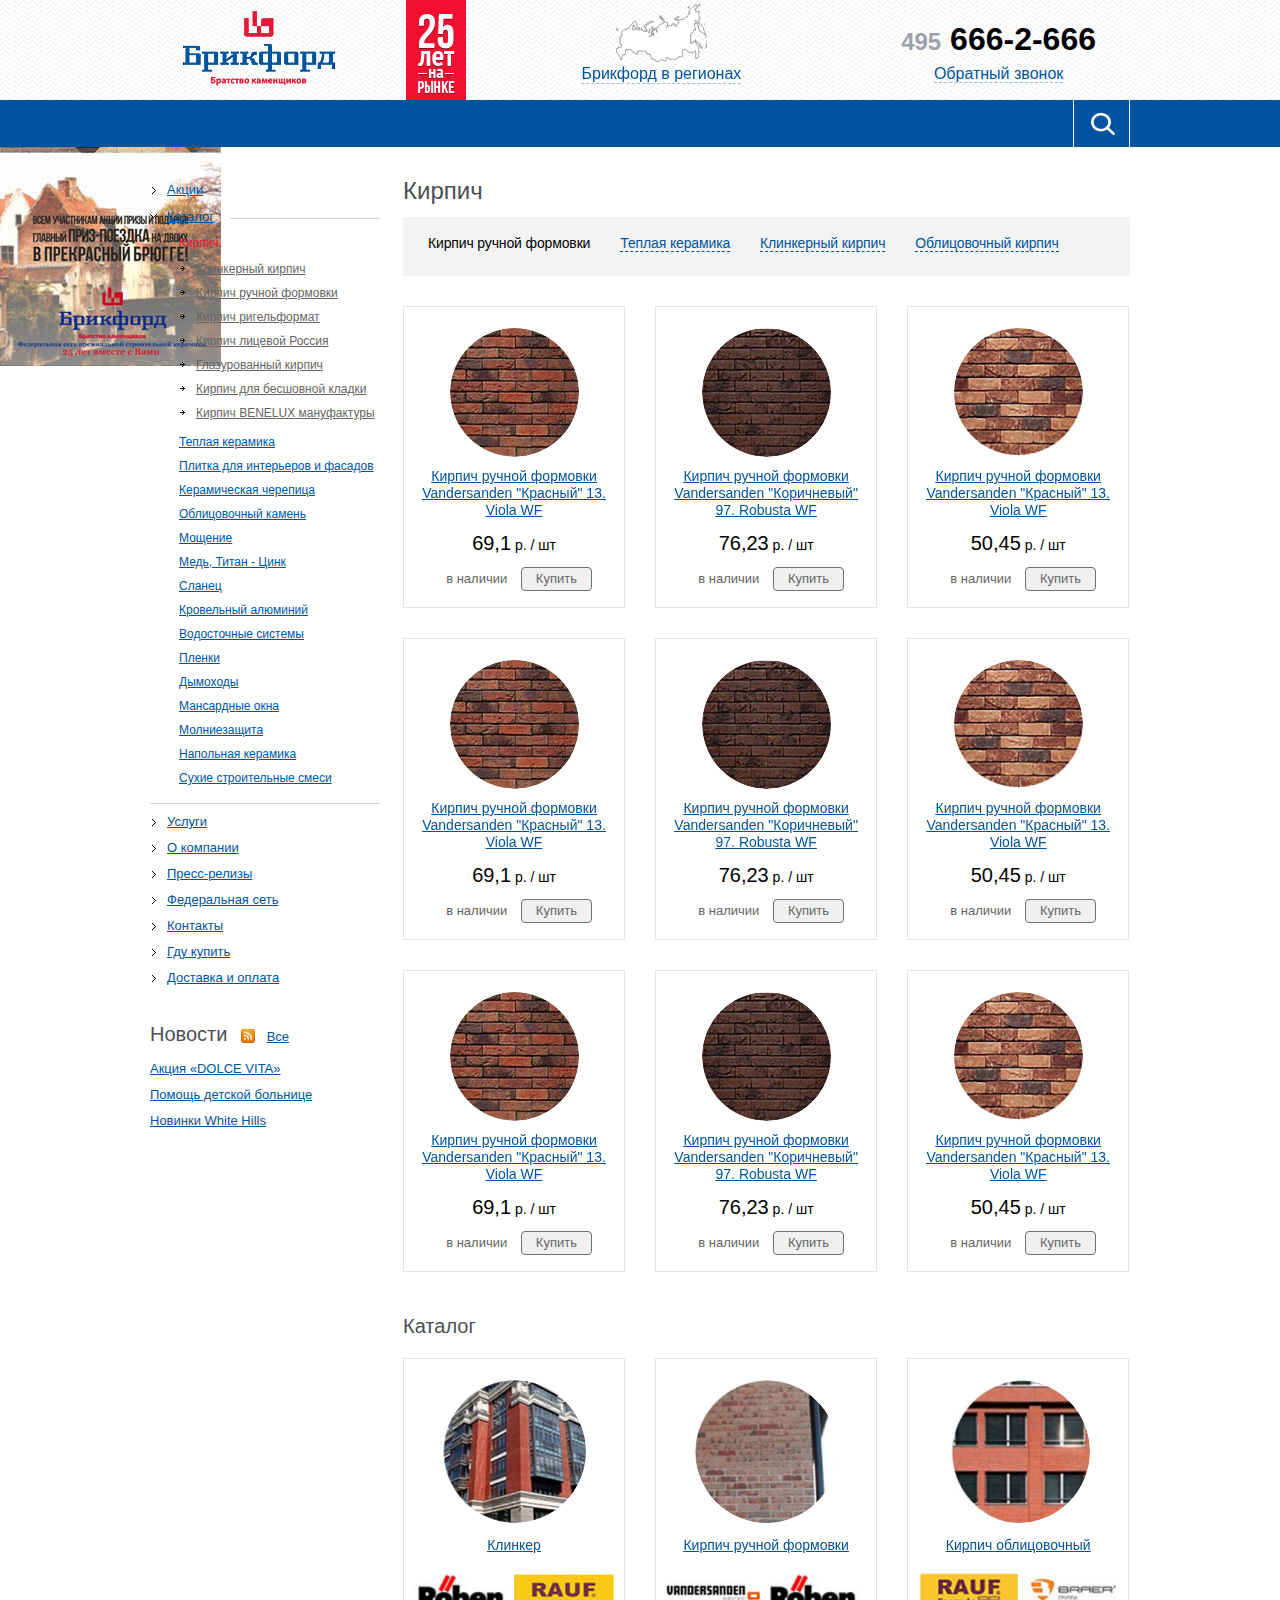
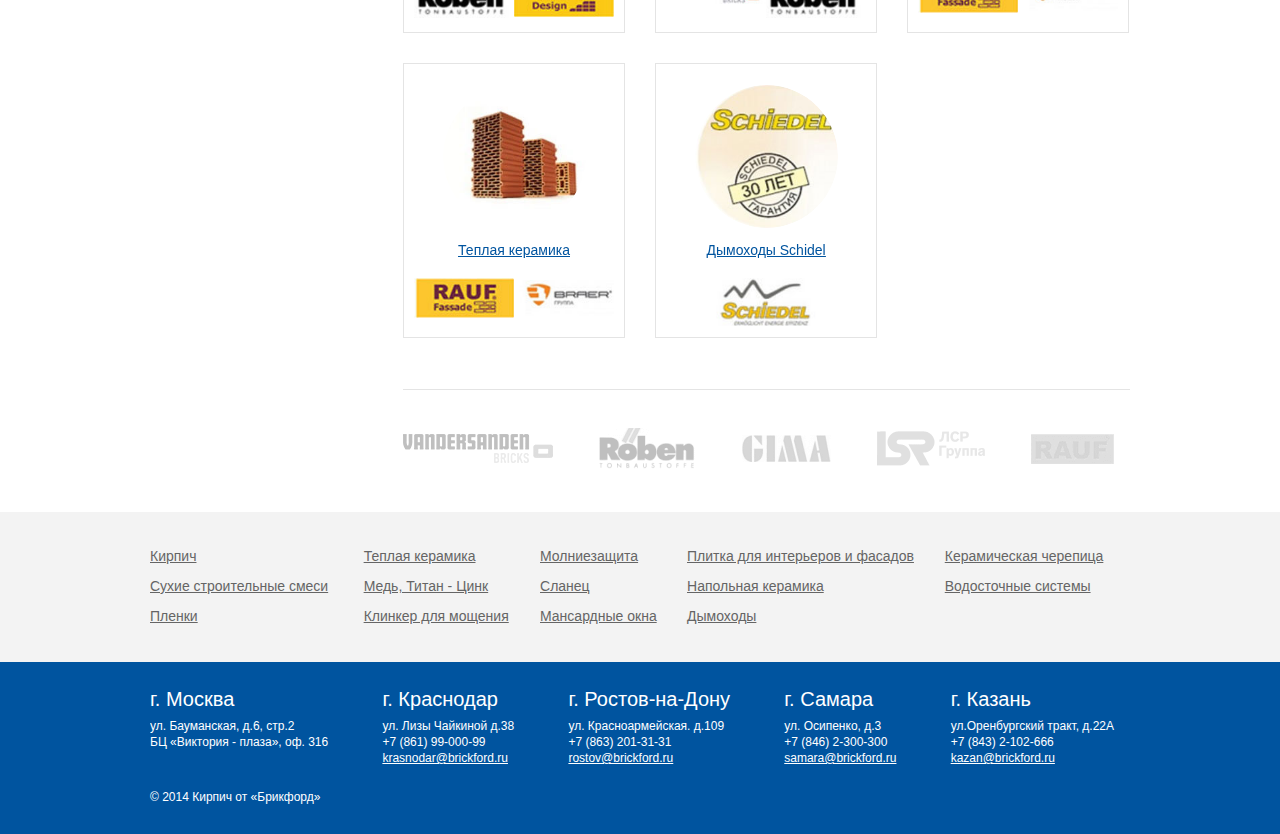
<file: main.html>
<!DOCTYPE HTML>
<html>
<head>
	<meta charset="UTF-8">
	<title>Brikford - Main</title>
	<!--[if IE]><script src="http://html5shim.googlecode.com/svn/trunk/html5.js"></script><![endif]-->
	<!--Mobile optimized-->
	<meta name="viewport" content="width=device-width, initial-scale=1">
	<meta name="apple-mobile-web-app-capable" content="yes">
	<meta name="apple-mobile-web-app-status-bar-style" content="black">
	<!--Favicon-->
	<link href="favicon.ico" rel="shortcut icon">
	<!--Main style-->
	<link href="css/all.css" rel="stylesheet" media="screen">
	<!--style for IE-->
	<!--[if gte IE 9]><link rel="stylesheet" href="css/ie9.css" media="screen, projection"><![endif]-->
	<!--[if lte IE 8]><link rel="stylesheet" href="css/ie8.css" media="screen, projection"><![endif]-->
</head>
<body>
<!--wrapper-->
<div class="wrapper">
	<!--header-->
	<header class="header">
		<!--header holder-->
		<div class="header-holder">
			<div class="max-wrap">
				<!--logo-->
				<strong class="logo"><a href="#">Брикфорд Братство каменщиков</a></strong> <!--logo end-->
				<!--sub logo-->
				<span class="sub-logo">25 лет на рынке</span><!--sub logo end-->
				<!--select regions-->
				<div class="select-regions">
					<a href="#">Брикфорд в регионах</a>
					<div class="regions-drop">
						<p><a href="#">Москва</a></p>
						<p><a href="#">Краснодар</a></p>
						<p><a href="#">Ростов-на-Дону</a></p>
						<p><a href="#">Самара</a></p>
						<p><a href="#">Казань</a></p>
					</div>
				</div>
				<!--select regions end-->
				<!-- contact us -->
				<div class="contact-us">
					<strong class="phone"><span class="code">495</span> 666-2-666</strong>
					<!-- callback -->
					<div class="callback-holder">
						<a href="#">Обратный звонок</a>
					</div>
					<!-- callback end -->
				</div>
				<!-- contact us end -->
			</div>
		</div>
		<!--header holder end-->
		<!--navigation panel-->
		<div class="nav-panel">
			<div class="max-wrap">
				<!--search form-->
				<div class="search-form">
					<form action="#">
						<div class="input-wrapper" data-max-width="293" data-min-width="57">
							<input type="text" placeholder="Искать" />
						</div>
						<div class="btn-search">
							<i class="icon-magnifier"></i>
							<input type="submit" value="" />
						</div>
					</form>
				</div>
				<!--search form end-->
				<!--navigation catalog-->
				<div class="nav-catalog">
					<a href="#">Каталог</a>
				</div>
				<!--navigation catalog end-->
			</div>
		</div>
		<!--navigation panel end-->
	</header>
	<!--header end-->

	<!--main-->
	<div class="main">
		<div class="max-wrap">
			<!--main holder-->
			<div class="main-holder">
				<!--main content wrapper-->
				<div class="content-wrap">
					<!--main content-->
					<div class="content">
						<section class="container">
							<h1>Кирпич</h1>
							<!--groups-->
							<div class="groups">
								<ul class="groups-list">
									<li class="groups-label">Кирпич ручной формовки</li>
									<li><a href="#">Теплая керамика</a></li>
									<li><a href="#">Клинкерный кирпич</a></li>
									<li><a href="#">Облицовочный кирпич</a></li>
								</ul>
							</div>
							<!--groups end-->
							<!--products list / hits / column-3-->
							<div class="products">
								<ul class="products-list hits column-3">
									<li>
										<div class="products-item">
											<a href="#">
												<div class="product-img">
													<img src="pic/products/img-prod-01.jpg" alt="image description" />
												</div>
												<div class="product-title"><strong>Кирпич ручной формовки Vandersanden "Красный" 13. Viola WF</strong></div>
											</a>
											<div class="product-price">
												<strong class="price-value">69,1</strong> <span class="price-unit">р. / шт</span>
											</div>
											<div class="product-option">
												<span class="status">в наличии</span> <a href="#" class="btn-buy">Купить</a>
											</div>
										</div>
									</li>
									<li>
										<div class="products-item">
											<a href="#">
												<div class="product-img">
													<img src="pic/products/img-prod-02.jpg" alt="image description" />
												</div>
												<div class="product-title"><strong>Кирпич ручной формовки Vandersanden "Коричневый" 97. Robusta WF</strong></div>
											</a>
											<div class="product-price">
												<strong class="price-value">76,23</strong> <span class="price-unit">р. / шт</span>
											</div>
											<div class="product-option">
												<span class="status">в наличии</span> <a href="#" class="btn-buy">Купить</a>
											</div>
										</div>
									</li>
									<li>
										<div class="products-item">
											<a href="#">
												<div class="product-img">
													<img src="pic/products/img-prod-03.jpg" alt="image description" />
												</div>
												<div class="product-title"><strong>Кирпич ручной формовки Vandersanden "Красный" 13. Viola WF</strong></div>
											</a>
											<div class="product-price">
												<strong class="price-value">50,45</strong> <span class="price-unit">р. / шт</span>
											</div>
											<div class="product-option">
												<span class="status">в наличии</span> <a href="#" class="btn-buy">Купить</a>
											</div>
										</div>
									</li>
									<li>
										<div class="products-item">
											<a href="#">
												<div class="product-img">
													<img src="pic/products/img-prod-01.jpg" alt="image description" />
												</div>
												<div class="product-title"><strong>Кирпич ручной формовки Vandersanden "Красный" 13. Viola WF</strong></div>
											</a>
											<div class="product-price">
												<strong class="price-value">69,1</strong> <span class="price-unit">р. / шт</span>
											</div>
											<div class="product-option">
												<span class="status">в наличии</span> <a href="#" class="btn-buy">Купить</a>
											</div>
										</div>
									</li>
									<li class="device-hide">
										<div class="products-item">
											<a href="#">
												<div class="product-img">
													<img src="pic/products/img-prod-02.jpg" alt="image description" />
												</div>
												<div class="product-title"><strong>Кирпич ручной формовки Vandersanden "Коричневый" 97. Robusta WF</strong></div>
											</a>
											<div class="product-price">
												<strong class="price-value">76,23</strong> <span class="price-unit">р. / шт</span>
											</div>
											<div class="product-option">
												<span class="status">в наличии</span> <a href="#" class="btn-buy">Купить</a>
											</div>
										</div>
									</li>
									<li class="device-hide">
										<div class="products-item">
											<a href="#">
												<div class="product-img">
													<img src="pic/products/img-prod-03.jpg" alt="image description" />
												</div>
												<div class="product-title"><strong>Кирпич ручной формовки Vandersanden "Красный" 13. Viola WF</strong></div>
											</a>
											<div class="product-price">
												<strong class="price-value">50,45</strong> <span class="price-unit">р. / шт</span>
											</div>
											<div class="product-option">
												<span class="status">в наличии</span> <a href="#" class="btn-buy">Купить</a>
											</div>
										</div>
									</li>
									<li class="device-hide">
										<div class="products-item">
											<a href="#">
												<div class="product-img">
													<img src="pic/products/img-prod-01.jpg" alt="image description" />
												</div>
												<div class="product-title"><strong>Кирпич ручной формовки Vandersanden "Красный" 13. Viola WF</strong></div>
											</a>
											<div class="product-price">
												<strong class="price-value">69,1</strong> <span class="price-unit">р. / шт</span>
											</div>
											<div class="product-option">
												<span class="status">в наличии</span> <a href="#" class="btn-buy">Купить</a>
											</div>
										</div>
									</li>
									<li class="device-hide">
										<div class="products-item">
											<a href="#">
												<div class="product-img">
													<img src="pic/products/img-prod-02.jpg" alt="image description" />
												</div>
												<div class="product-title"><strong>Кирпич ручной формовки Vandersanden "Коричневый" 97. Robusta WF</strong></div>
											</a>
											<div class="product-price">
												<strong class="price-value">76,23</strong> <span class="price-unit">р. / шт</span>
											</div>
											<div class="product-option">
												<span class="status">в наличии</span> <a href="#" class="btn-buy">Купить</a>
											</div>
										</div>
									</li>
									<li class="device-hide">
										<div class="products-item">
											<a href="#">
												<div class="product-img">
													<img src="pic/products/img-prod-03.jpg" alt="image description" />
												</div>
												<div class="product-title"><strong>Кирпич ручной формовки Vandersanden "Красный" 13. Viola WF</strong></div>
											</a>
											<div class="product-price">
												<strong class="price-value">50,45</strong> <span class="price-unit">р. / шт</span>
											</div>
											<div class="product-option">
												<span class="status">в наличии</span> <a href="#" class="btn-buy">Купить</a>
											</div>
										</div>
									</li>
								</ul>
							</div>
							<!--products list end-->
						</section>
						<section class="container gray-section">
							<h2>Каталог</h2>
							<!--products list / hits / column-3-->
							<div class="product">
								<ul class="products-list goods column-3">
									<li>
										<div class="products-item">
											<a href="#">
												<div class="product-img">
													<img src="pic/goods/img-goods-01.jpg" alt="image description" />
												</div>
												<div class="product-title"><strong>Клинкер</strong></div>
											</a>
											<ul class="product-brands-list">
												<li><img src="pic/logotypes/img-logo-sm-01.jpg" alt="image description" /></li>
												<li><img src="pic/logotypes/img-logo-sm-02.jpg" alt="image description" /></li>
											</ul>
										</div>
									</li>
									<li>
										<div class="products-item">
											<a href="#">
												<div class="product-img">
													<img src="pic/goods/img-goods-02.jpg" alt="image description" />
												</div>
												<div class="product-title"><strong>Кирпич ручной формовки</strong></div>
											</a>
											<ul class="product-brands-list">
												<li><img src="pic/logotypes/img-logo-sm-03.jpg" alt="image description" /></li>
												<li><img src="pic/logotypes/img-logo-sm-01.jpg" alt="image description" /></li>
											</ul>
										</div>
									</li>
									<li>
										<div class="products-item">
											<a href="#">
												<div class="product-img">
													<img src="pic/goods/img-goods-03.jpg" alt="image description" />
												</div>
												<div class="product-title"><strong>Кирпич облицовочный</strong></div>
											</a>
											<ul class="product-brands-list">
												<li><img src="pic/logotypes/img-logo-sm-04.jpg" alt="image description" /></li>
												<li><img src="pic/logotypes/img-logo-sm-05.jpg" alt="image description" /></li>
											</ul>
										</div>
									</li>
									<li>
										<div class="products-item">
											<a href="#">
												<div class="product-img">
													<img src="pic/goods/img-goods-04.jpg" alt="image description" />
												</div>
												<div class="product-title"><strong>Теплая керамика</strong></div>
											</a>
											<ul class="product-brands-list">
												<li><img src="pic/logotypes/img-logo-sm-04.jpg" alt="image description" /></li>
												<li><img src="pic/logotypes/img-logo-sm-05.jpg" alt="image description" /></li>
											</ul>
										</div>
									</li>
									<li>
										<div class="products-item">
											<a href="#">
												<div class="product-img">
													<img src="pic/goods/img-goods-05.jpg" alt="image description" />
												</div>
												<div class="product-title"><strong>Дымоходы Schidel</strong></div>
											</a>
											<ul class="product-brands-list">
												<li><img src="pic/logotypes/img-logo-sm-06.jpg" alt="image description" /></li>
											</ul>
										</div>
									</li>
								</ul>
							</div>
							<!--products list end-->
						</section>
						<!--clients-->
						<ul class="clients-list">
							<li>
								<a href="#">
									<img src="pic/clients/img-client-01.png" alt="image description" />
									<img src="pic/clients/img-client-01-a.png" alt="image description" />
								</a>
							</li>
							<li>
								<a href="#">
									<img src="pic/clients/img-client-02.png" alt="image description" />
									<img src="pic/clients/img-client-02-a.png" alt="image description" />
								</a>
							</li>
							<li>
								<a href="#">
									<img src="pic/clients/img-client-03.png" alt="image description" />
									<img src="pic/clients/img-client-03-a.png" alt="image description" />
								</a>
							</li>
							<li>
								<a href="#">
									<img src="pic/clients/img-client-04.png" alt="image description" />
									<img src="pic/clients/img-client-04-a.png" alt="image description" />
								</a>
							</li>
							<li>
								<a href="#">
									<img src="pic/clients/img-client-05.png" alt="image description" />
									<img src="pic/clients/img-client-05-a.png" alt="image description" />
								</a>
							</li>
						</ul>
						<!--clients end-->
					</div>
					<!--main content end-->
				</div>
				<!--main content wrapper end-->

				<!--sidebar-->
				<aside class="sidebar">
					<nav class="menu">
						<ul class="menu-list">
							<li><a href="#">Акции</a></li>
							<li class="active"><a href="#">Каталог</a>
								<ul>
									<li class="active"><a href="#">Кирпич</a>
										<ul>
											<li><a href="#">Клинкерный кирпич</a></li>
											<li><a href="#">Кирпич ручной формовки</a></li>
											<li><a href="#">Кирпич ригельформат</a></li>
											<li><a href="#">Кирпич лицевой Россия</a></li>
											<li><a href="#">Глазурованный кирпич</a></li>
											<li><a href="#">Кирпич для бесшовной кладки</a></li>
											<li><a href="#">Кирпич BENELUX мануфактуры</a></li>
										</ul>
									</li>
									<li><a href="#">Теплая керамика</a></li>
									<li><a href="#">Плитка для интерьеров и фасадов</a></li>
									<li><a href="#">Керамическая черепица</a></li>
									<li><a href="#">Облицовочный камень</a></li>
									<li><a href="#">Мощение</a></li>
									<li><a href="#">Медь, Титан - Цинк</a></li>
									<li><a href="#">Сланец</a></li>
									<li><a href="#">Кровельный алюминий</a></li>
									<li><a href="#">Водосточные системы</a></li>
									<li><a href="#">Пленки</a></li>
									<li><a href="#">Дымоходы</a></li>
									<li><a href="#">Мансардные окна</a></li>
									<li><a href="#">Молниезащита</a></li>
									<li><a href="#">Напольная керамика</a></li>
									<li><a href="#">Сухие строительные смеси</a></li>
								</ul>
							</li>
							<li><a href="#">Услуги</a></li>
							<li><a href="#">О компании</a></li>
							<li><a href="#">Пресс-релизы</a></li>
							<li><a href="#">Федеральная сеть</a></li>
							<li><a href="#">Контакты</a></li>
							<li><a href="#">Гду купить</a></li>
							<li><a href="#">Доставка и оплата</a></li>
						</ul>
					</nav>
					<div class="widget">
						<div class="widget-title">
							<h3>Новости</h3>
							<i class="icon-rss"></i> <a href="#">Все</a>
						</div>
						<ul class="news-links-list">
							<li><a href="#">Акция «DOLCE VITA»</a></li>
							<li><a href="#">Помощь детской больнице</a></li>
							<li><a href="#">Новинки White Hills</a></li>
						</ul>
					</div>
					<div class="widget">
						<div class="promo-banner">
							<a href="#"><img src="pic/banner.jpg" alt="image description" /></a>
						</div>
					</div>
				</aside>
				<!--sidebar-->
			</div>
			<!--main holder end-->
		</div>
	</div>
	<!--main end-->
	<div class="spacer"></div>
</div>
<!--wrapper end-->

<!--footer-->
<footer class="footer">
	<div class="footer-content">
		<!--footer top-->
		<div class="footer-top">
			<div class="max-wrap">
				<ul class="categories-list">
					<li><a href="#">Кирпич</a></li>
					<li><a href="#">Теплая керамика</a></li>
					<li><a href="#">Молниезащита</a></li>
					<li><a href="#">Плитка для интерьеров и фасадов</a></li>
					<li><a href="#">Керамическая черепица</a></li>
					<li><a href="#">Сухие строительные смеси</a></li>
					<li><a href="#">Медь, Титан - Цинк</a></li>
					<li><a href="#">Сланец</a></li>
					<li><a href="#">Напольная керамика</a></li>
					<li><a href="#">Водосточные системы</a></li>
					<li><a href="#">Пленки</a></li>
					<li><a href="#">Клинкер для мощения</a></li>
					<li><a href="#">Мансардные окна</a></li>
					<li><a href="#">Дымоходы</a></li>
				</ul>
			</div>
		</div>
		<!--footer top end-->
		<!--footer bottom-->
		<div class="footer-bottom">
			<div class="max-wrap">
				<ul class="addresses-list">
					<li>
						<strong class="address-title">г. Москва</strong>
						ул. Бауманская, д.6, стр.2<br />
						БЦ «Виктория - плаза», оф. 316
					</li>
					<li>
						<strong class="address-title">г. Краснодар</strong>
						ул. Лизы Чайкиной д.38<br />
						+7 (861) 99-000-99<br />
						<a href="mailto:krasnodar@brickford.ru">krasnodar@brickford.ru</a>
					</li>
					<li>
						<strong class="address-title">г. Ростов-на-Дону</strong>
						ул. Красноармейская. д.109<br />
						+7 (863) 201-31-31<br />
						<a href="mailto:rostov@brickford.ru">rostov@brickford.ru</a>
					</li>
					<li>
						<strong class="address-title">г. Самара</strong>
						ул. Осипенко, д.3<br />
						+7 (846) 2-300-300<br />
						<a href="mailto:samara@brickford.ru">samara@brickford.ru</a>
					</li>
					<li>
						<strong class="address-title">г. Казань</strong>
						ул.Оренбургский тракт, д.22А<br />
						+7 (843) 2-102-666<br />
						<a href="mailto:kazan@brickford.ru">kazan@brickford.ru</a>
					</li>
				</ul>
				<div class="copyright">&copy; 2014 Кирпич от «Брикфорд»</div>
			</div>
		</div>
		<!--footer bottom end-->
	</div>
</footer>
<!--footer end-->

<!--JQuery library-->
<script src="https://ajax.googleapis.com/ajax/libs/jquery/1.11.3/jquery.min.js"></script>
<!--Widgets-->
<script src="js/widgets.js"></script>
<!--Main functions-->
<script src="js/functions.js"></script>
</body>
</html>
</file>
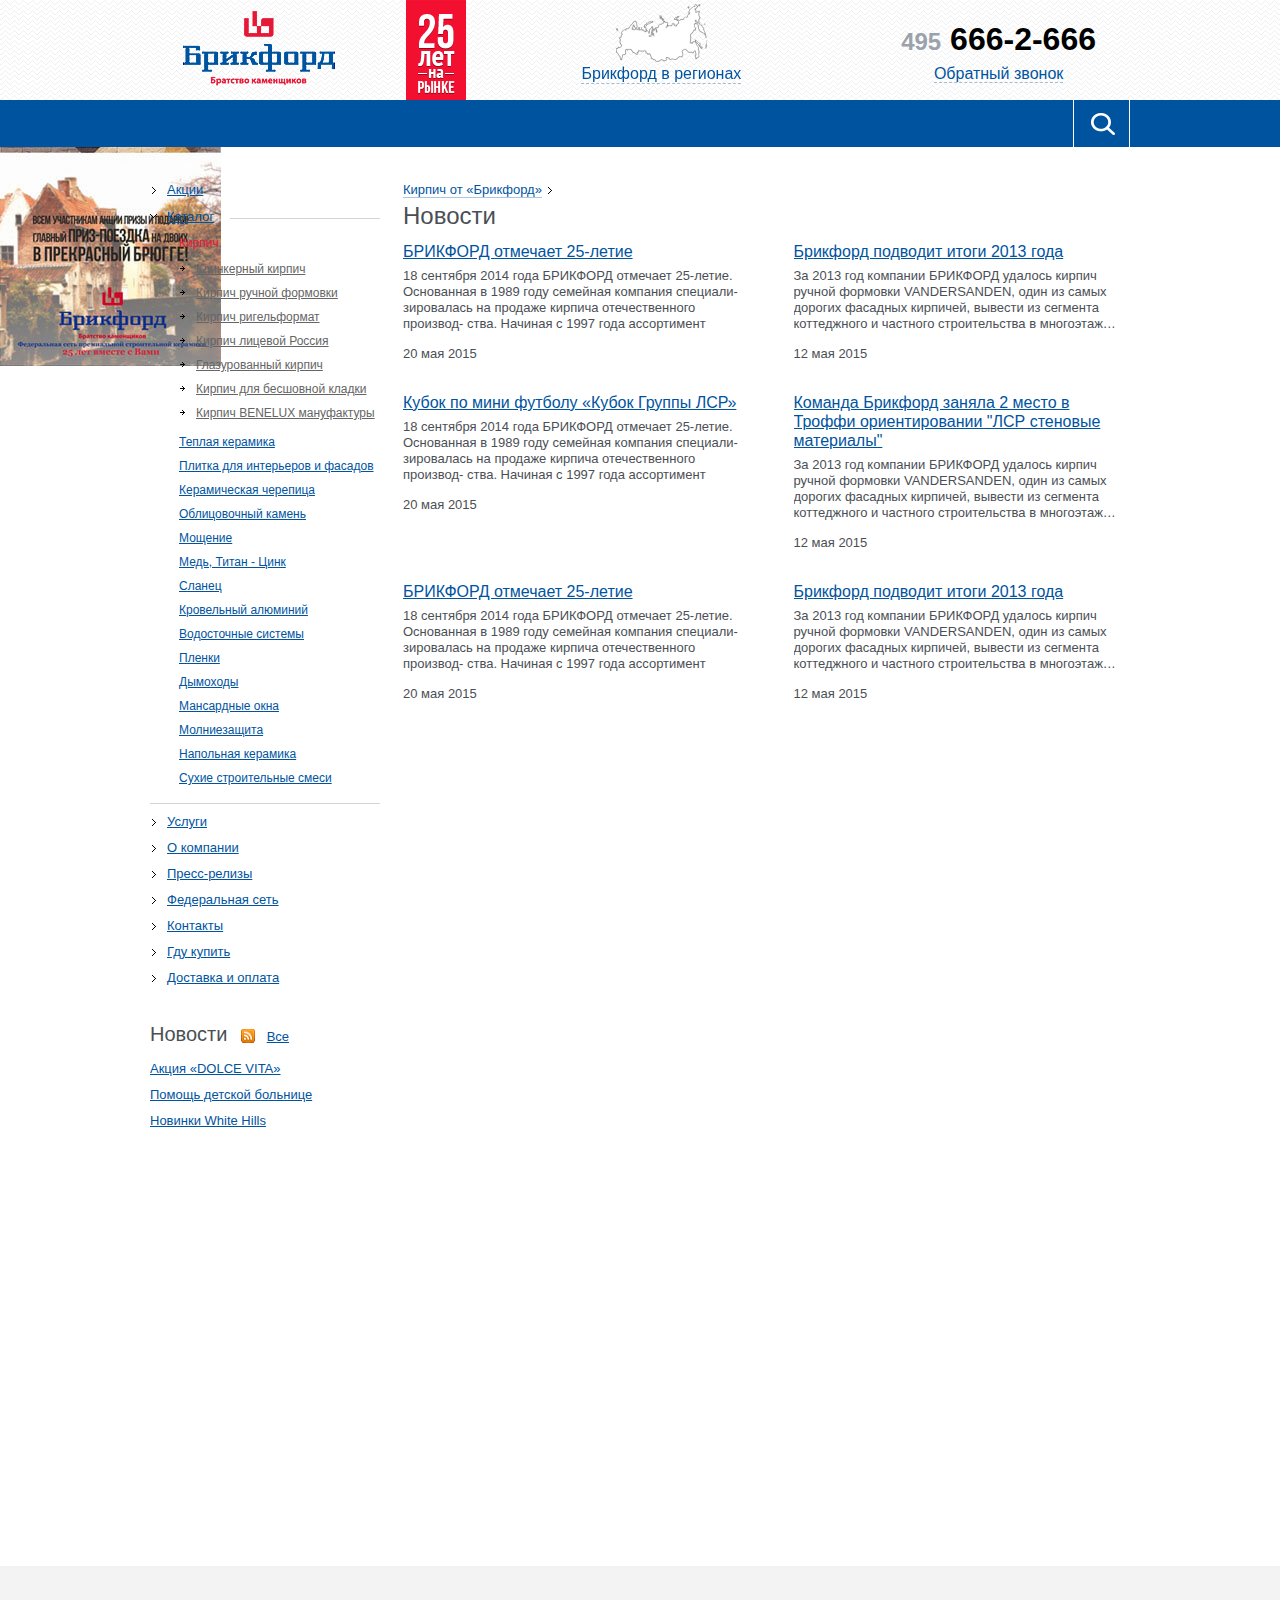
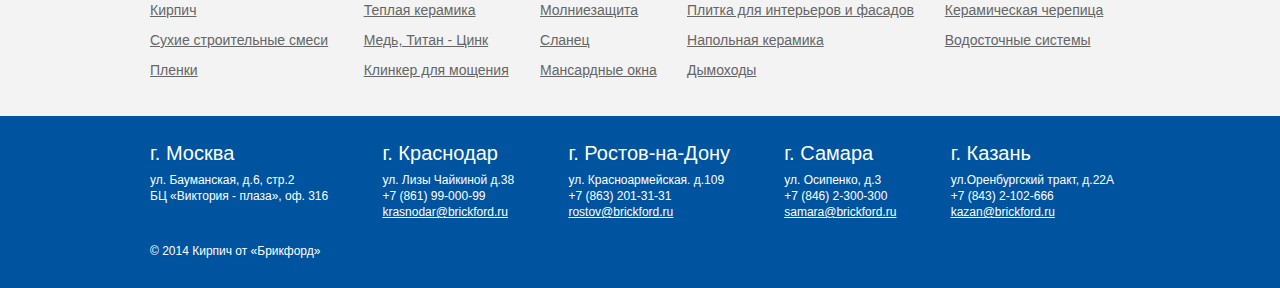
<file: news.html>
<!DOCTYPE HTML>
<html>
<head>
	<meta charset="UTF-8">
	<title>Brikford - News</title>
	<!--[if IE]><script src="http://html5shim.googlecode.com/svn/trunk/html5.js"></script><![endif]-->
	<!--Mobile optimized-->
	<meta name="viewport" content="width=device-width, initial-scale=1">
	<meta name="apple-mobile-web-app-capable" content="yes">
	<meta name="apple-mobile-web-app-status-bar-style" content="black">
	<!--Favicon-->
	<link href="favicon.ico" rel="shortcut icon">
	<!--Main style-->
	<link href="css/all.css" rel="stylesheet" media="screen">
	<!--style for IE-->
	<!--[if gte IE 9]><link rel="stylesheet" href="css/ie9.css" media="screen, projection"><![endif]-->
	<!--[if lte IE 8]><link rel="stylesheet" href="css/ie8.css" media="screen, projection"><![endif]-->
</head>
<body>
<!--wrapper-->
<div class="wrapper">
	<!--header-->
	<header class="header">
		<!--header holder-->
		<div class="header-holder">
			<div class="max-wrap">
				<!--logo-->
				<strong class="logo"><a href="#">Брикфорд Братство каменщиков</a></strong> <!--logo end-->
				<!--sub logo-->
				<span class="sub-logo">25 лет на рынке</span><!--sub logo end-->
				<!--select regions-->
				<div class="select-regions">
					<a href="#">Брикфорд в регионах</a>
					<div class="regions-drop">
						<p><a href="#">Москва</a></p>
						<p><a href="#">Краснодар</a></p>
						<p><a href="#">Ростов-на-Дону</a></p>
						<p><a href="#">Самара</a></p>
						<p><a href="#">Казань</a></p>
					</div>
				</div>
				<!--select regions end-->
				<!-- contact us -->
				<div class="contact-us">
					<strong class="phone"><span class="code">495</span> 666-2-666</strong>
					<!-- callback -->
					<div class="callback-holder">
						<a href="#">Обратный звонок</a>
					</div>
					<!-- callback end -->
				</div>
				<!-- contact us end -->
			</div>
		</div>
		<!--header holder end-->
		<!--navigation panel-->
		<div class="nav-panel">
			<div class="max-wrap">
				<!--search form-->
				<div class="search-form">
					<form action="#">
						<div class="input-wrapper" data-max-width="293" data-min-width="57">
							<input type="text" placeholder="Искать" />
						</div>
						<div class="btn-search">
							<i class="icon-magnifier"></i>
							<input type="submit" value="" />
						</div>
					</form>
				</div>
				<!--search form end-->
				<!--navigation catalog-->
				<div class="nav-catalog">
					<a href="#">Каталог</a>
				</div>
				<!--navigation catalog end-->
			</div>
		</div>
		<!--navigation panel end-->
	</header>
	<!--header end-->

	<!--main-->
	<div class="main">
		<div class="max-wrap">
			<!--main holder-->
			<div class="main-holder">
				<!--main content wrapper-->
				<div class="content-wrap">
					<!--main content-->
					<div class="content">
						<!--breadcrumbs-->
						<ul class="breadcrumbs-list">
							<li><a href="#">Кирпич от «Брикфорд»</a></li>
						</ul>
						<!--breadcrumbs end-->
						<section class="container">
							<h1>Новости</h1>
							<!--news-->
							<div class="news">
								<ul class="news-list">
									<li>
										<h3><a href="#">БРИКФОРД отмечает 25-летие</a></h3>
										<div class="news-description">18 сентября 2014 года БРИКФОРД отмечает 25-летие. Основанная в 1989 году семейная компания специали- зировалась на продаже кирпича отечественного производ- ства. Начиная с 1997 года ассортимент</div>
										<time datetime="2015-05-20">20 мая 2015</time>
									</li>
									<li>
										<h3><a href="#">Брикфорд подводит итоги 2013 года</a></h3>
										<div class="news-description">За 2013 год компании БРИКФОРД удалось кирпич ручной формовки VANDERSANDEN, один из самых дорогих фасадных кирпичей, вывести из сегмента коттеджного и частного строительства в многоэтаж…</div>
										<time datetime="2015-05-12">12 мая 2015</time>
									</li>
									<li>
										<h3><a href="#">Кубок по мини футболу «Кубок Группы ЛСР»</a></h3>
										<div class="news-description">18 сентября 2014 года БРИКФОРД отмечает 25-летие. Основанная в 1989 году семейная компания специали- зировалась на продаже кирпича отечественного производ- ства. Начиная с 1997 года ассортимент</div>
										<time datetime="2015-05-20">20 мая 2015</time>
									</li>
									<li>
										<h3><a href="#">Команда Брикфорд заняла 2 место в Троффи ориентировании "ЛСР стеновые материалы"</a></h3>
										<div class="news-description">За 2013 год компании БРИКФОРД удалось кирпич ручной формовки VANDERSANDEN, один из самых дорогих фасадных кирпичей, вывести из сегмента коттеджного и частного строительства в многоэтаж…</div>
										<time datetime="2015-05-12">12 мая 2015</time>
									</li>
									<li>
										<h3><a href="#">БРИКФОРД отмечает 25-летие</a></h3>
										<div class="news-description">18 сентября 2014 года БРИКФОРД отмечает 25-летие. Основанная в 1989 году семейная компания специали- зировалась на продаже кирпича отечественного производ- ства. Начиная с 1997 года ассортимент</div>
										<time datetime="2015-05-20">20 мая 2015</time>
									</li>
									<li>
										<h3><a href="#">Брикфорд подводит итоги 2013 года</a></h3>
										<div class="news-description">За 2013 год компании БРИКФОРД удалось кирпич ручной формовки VANDERSANDEN, один из самых дорогих фасадных кирпичей, вывести из сегмента коттеджного и частного строительства в многоэтаж…</div>
										<time datetime="2015-05-12">12 мая 2015</time>
									</li>
								</ul>
							</div>
							<!--news end-->
						</section>
					</div>
					<!--main content end-->
				</div>
				<!--main content wrapper end-->

				<!--sidebar-->
				<aside class="sidebar">
					<nav class="menu">
						<ul class="menu-list">
							<li><a href="#">Акции</a></li>
							<li class="active"><a href="#">Каталог</a>
								<ul>
									<li class="active"><a href="#">Кирпич</a>
										<ul>
											<li><a href="#">Клинкерный кирпич</a></li>
											<li><a href="#">Кирпич ручной формовки</a></li>
											<li><a href="#">Кирпич ригельформат</a></li>
											<li><a href="#">Кирпич лицевой Россия</a></li>
											<li><a href="#">Глазурованный кирпич</a></li>
											<li><a href="#">Кирпич для бесшовной кладки</a></li>
											<li><a href="#">Кирпич BENELUX мануфактуры</a></li>
										</ul>
									</li>
									<li><a href="#">Теплая керамика</a></li>
									<li><a href="#">Плитка для интерьеров и фасадов</a></li>
									<li><a href="#">Керамическая черепица</a></li>
									<li><a href="#">Облицовочный камень</a></li>
									<li><a href="#">Мощение</a></li>
									<li><a href="#">Медь, Титан - Цинк</a></li>
									<li><a href="#">Сланец</a></li>
									<li><a href="#">Кровельный алюминий</a></li>
									<li><a href="#">Водосточные системы</a></li>
									<li><a href="#">Пленки</a></li>
									<li><a href="#">Дымоходы</a></li>
									<li><a href="#">Мансардные окна</a></li>
									<li><a href="#">Молниезащита</a></li>
									<li><a href="#">Напольная керамика</a></li>
									<li><a href="#">Сухие строительные смеси</a></li>
								</ul>
							</li>
							<li><a href="#">Услуги</a></li>
							<li><a href="#">О компании</a></li>
							<li><a href="#">Пресс-релизы</a></li>
							<li><a href="#">Федеральная сеть</a></li>
							<li><a href="#">Контакты</a></li>
							<li><a href="#">Гду купить</a></li>
							<li><a href="#">Доставка и оплата</a></li>
						</ul>
					</nav>
					<div class="widget">
						<div class="widget-title">
							<h3>Новости</h3>
							<i class="icon-rss"></i> <a href="#">Все</a>
						</div>
						<ul class="news-links-list">
							<li><a href="#">Акция «DOLCE VITA»</a></li>
							<li><a href="#">Помощь детской больнице</a></li>
							<li><a href="#">Новинки White Hills</a></li>
						</ul>
					</div>
					<div class="widget">
						<div class="promo-banner">
							<a href="#"><img src="pic/banner.jpg" alt="image description" /></a>
						</div>
					</div>
				</aside>
				<!--sidebar-->
			</div>
			<!--main holder end-->
		</div>
	</div>
	<!--main end-->
	<div class="spacer"></div>
</div>
<!--wrapper end-->

<!--footer-->
<footer class="footer">
	<div class="footer-content">
		<!--footer top-->
		<div class="footer-top">
			<div class="max-wrap">
				<ul class="categories-list">
					<li><a href="#">Кирпич</a></li>
					<li><a href="#">Теплая керамика</a></li>
					<li><a href="#">Молниезащита</a></li>
					<li><a href="#">Плитка для интерьеров и фасадов</a></li>
					<li><a href="#">Керамическая черепица</a></li>
					<li><a href="#">Сухие строительные смеси</a></li>
					<li><a href="#">Медь, Титан - Цинк</a></li>
					<li><a href="#">Сланец</a></li>
					<li><a href="#">Напольная керамика</a></li>
					<li><a href="#">Водосточные системы</a></li>
					<li><a href="#">Пленки</a></li>
					<li><a href="#">Клинкер для мощения</a></li>
					<li><a href="#">Мансардные окна</a></li>
					<li><a href="#">Дымоходы</a></li>
				</ul>
			</div>
		</div>
		<!--footer top end-->
		<!--footer bottom-->
		<div class="footer-bottom">
			<div class="max-wrap">
				<ul class="addresses-list">
					<li>
						<strong class="address-title">г. Москва</strong>
						ул. Бауманская, д.6, стр.2<br />
						БЦ «Виктория - плаза», оф. 316
					</li>
					<li>
						<strong class="address-title">г. Краснодар</strong>
						ул. Лизы Чайкиной д.38<br />
						+7 (861) 99-000-99<br />
						<a href="mailto:krasnodar@brickford.ru">krasnodar@brickford.ru</a>
					</li>
					<li>
						<strong class="address-title">г. Ростов-на-Дону</strong>
						ул. Красноармейская. д.109<br />
						+7 (863) 201-31-31<br />
						<a href="mailto:rostov@brickford.ru">rostov@brickford.ru</a>
					</li>
					<li>
						<strong class="address-title">г. Самара</strong>
						ул. Осипенко, д.3<br />
						+7 (846) 2-300-300<br />
						<a href="mailto:samara@brickford.ru">samara@brickford.ru</a>
					</li>
					<li>
						<strong class="address-title">г. Казань</strong>
						ул.Оренбургский тракт, д.22А<br />
						+7 (843) 2-102-666<br />
						<a href="mailto:kazan@brickford.ru">kazan@brickford.ru</a>
					</li>
				</ul>
				<div class="copyright">&copy; 2014 Кирпич от «Брикфорд»</div>
			</div>
		</div>
		<!--footer bottom end-->
	</div>
</footer>
<!--footer end-->

<!--JQuery library-->
<script src="https://ajax.googleapis.com/ajax/libs/jquery/1.11.3/jquery.min.js"></script>
<!--Widgets-->
<script src="js/widgets.js"></script>
<!--Main functions-->
<script src="js/functions.js"></script>
</body>
</html>
</file>
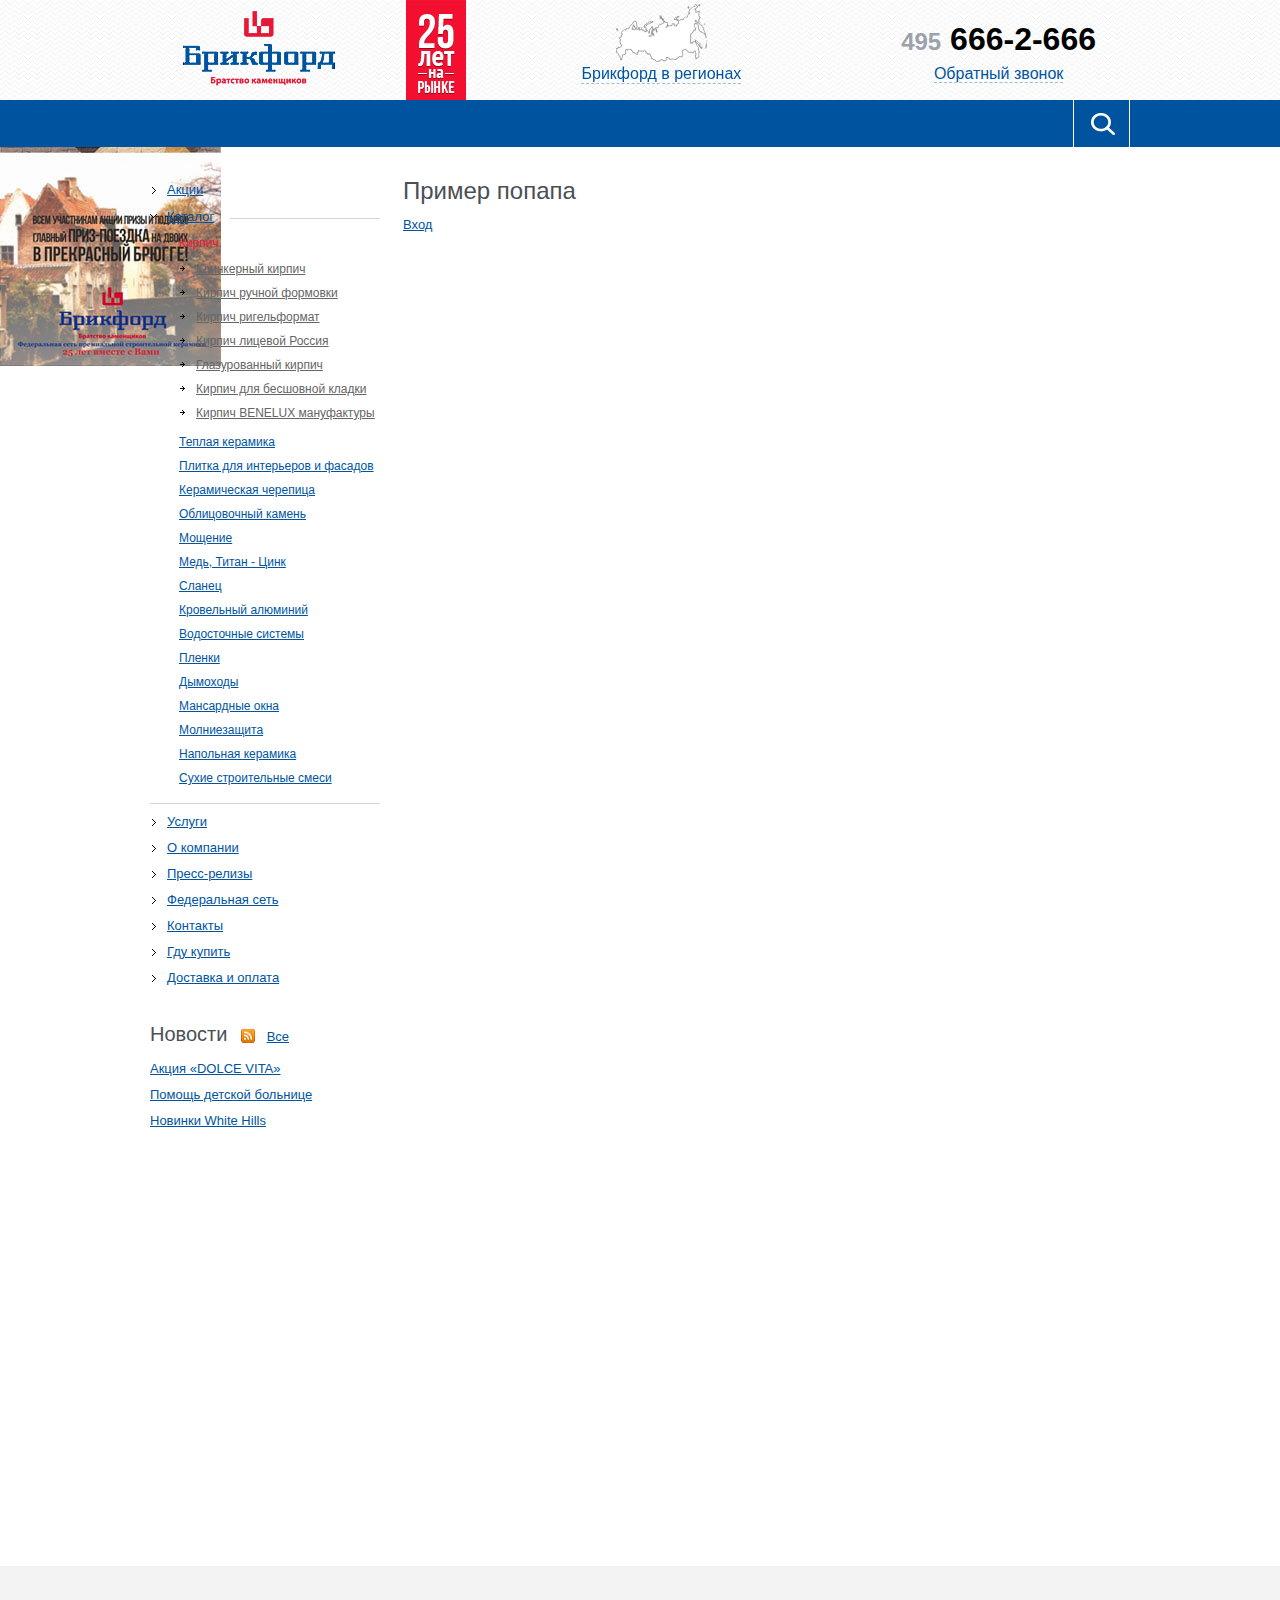
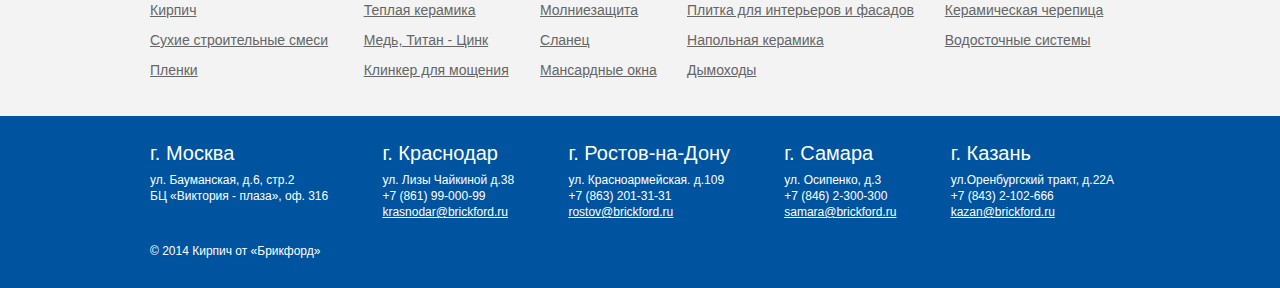
<file: popup.html>
<!DOCTYPE HTML>
<html>
<head>
	<meta charset="UTF-8">
	<title>Brikford - Popup</title>
	<!--[if IE]><script src="http://html5shim.googlecode.com/svn/trunk/html5.js"></script><![endif]-->
	<!--Mobile optimized-->
	<meta name="viewport" content="width=device-width, initial-scale=1">
	<meta name="apple-mobile-web-app-capable" content="yes">
	<meta name="apple-mobile-web-app-status-bar-style" content="black">
	<!--Favicon-->
	<link href="favicon.ico" rel="shortcut icon">
	<!--Main style-->
	<link href="css/all.css" rel="stylesheet" media="screen">
	<!--style for IE-->
	<!--[if gte IE 9]><link rel="stylesheet" href="css/ie9.css" media="screen, projection"><![endif]-->
	<!--[if lte IE 8]><link rel="stylesheet" href="css/ie8.css" media="screen, projection"><![endif]-->
</head>
<body>
<!--wrapper-->
<div class="wrapper">
	<!--header-->
	<header class="header">
		<!--header holder-->
		<div class="header-holder">
			<div class="max-wrap">
				<!--logo-->
				<strong class="logo"><a href="#">Брикфорд Братство каменщиков</a></strong> <!--logo end-->
				<!--sub logo-->
				<span class="sub-logo">25 лет на рынке</span><!--sub logo end-->
				<!--select regions-->
				<div class="select-regions">
					<a href="#">Брикфорд в регионах</a>
					<div class="regions-drop">
						<p><a href="#">Москва</a></p>
						<p><a href="#">Краснодар</a></p>
						<p><a href="#">Ростов-на-Дону</a></p>
						<p><a href="#">Самара</a></p>
						<p><a href="#">Казань</a></p>
					</div>
				</div>
				<!--select regions end-->
				<!-- contact us -->
				<div class="contact-us">
					<strong class="phone"><span class="code">495</span> 666-2-666</strong>
					<!-- callback -->
					<div class="callback-holder">
						<a href="#">Обратный звонок</a>
					</div>
					<!-- callback end -->
				</div>
				<!-- contact us end -->
			</div>
		</div>
		<!--header holder end-->
		<!--navigation panel-->
		<div class="nav-panel">
			<div class="max-wrap">
				<!--search form-->
				<div class="search-form">
					<form action="#">
						<div class="input-wrapper" data-max-width="293" data-min-width="57">
							<input type="text" placeholder="Искать" />
						</div>
						<div class="btn-search">
							<i class="icon-magnifier"></i>
							<input type="submit" value="" />
						</div>
					</form>
				</div>
				<!--search form end-->
				<!--navigation catalog-->
				<div class="nav-catalog">
					<a href="#">Каталог</a>
				</div>
				<!--navigation catalog end-->
			</div>
		</div>
		<!--navigation panel end-->
	</header>
	<!--header end-->

	<!--main-->
	<div class="main">
		<div class="max-wrap">
			<!--main holder-->
			<div class="main-holder">
				<!--main content wrapper-->
				<div class="content-wrap">
					<!--main content-->
					<div class="content">
						<h1>Пример попапа</h1>
						<ul class="example-popup-list">
							<li><a href="#login-popup" class="popup-open">Вход</a></li>
						</ul>
					</div>
					<!--main content end-->
				</div>
				<!--main content wrapper end-->

				<!--sidebar-->
				<aside class="sidebar">
					<nav class="menu">
						<ul class="menu-list">
							<li><a href="#">Акции</a></li>
							<li class="active"><a href="#">Каталог</a>
								<ul>
									<li class="active"><a href="#">Кирпич</a>
										<ul>
											<li><a href="#">Клинкерный кирпич</a></li>
											<li><a href="#">Кирпич ручной формовки</a></li>
											<li><a href="#">Кирпич ригельформат</a></li>
											<li><a href="#">Кирпич лицевой Россия</a></li>
											<li><a href="#">Глазурованный кирпич</a></li>
											<li><a href="#">Кирпич для бесшовной кладки</a></li>
											<li><a href="#">Кирпич BENELUX мануфактуры</a></li>
										</ul>
									</li>
									<li><a href="#">Теплая керамика</a></li>
									<li><a href="#">Плитка для интерьеров и фасадов</a></li>
									<li><a href="#">Керамическая черепица</a></li>
									<li><a href="#">Облицовочный камень</a></li>
									<li><a href="#">Мощение</a></li>
									<li><a href="#">Медь, Титан - Цинк</a></li>
									<li><a href="#">Сланец</a></li>
									<li><a href="#">Кровельный алюминий</a></li>
									<li><a href="#">Водосточные системы</a></li>
									<li><a href="#">Пленки</a></li>
									<li><a href="#">Дымоходы</a></li>
									<li><a href="#">Мансардные окна</a></li>
									<li><a href="#">Молниезащита</a></li>
									<li><a href="#">Напольная керамика</a></li>
									<li><a href="#">Сухие строительные смеси</a></li>
								</ul>
							</li>
							<li><a href="#">Услуги</a></li>
							<li><a href="#">О компании</a></li>
							<li><a href="#">Пресс-релизы</a></li>
							<li><a href="#">Федеральная сеть</a></li>
							<li><a href="#">Контакты</a></li>
							<li><a href="#">Гду купить</a></li>
							<li><a href="#">Доставка и оплата</a></li>
						</ul>
					</nav>
					<div class="widget">
						<div class="widget-title">
							<h3>Новости</h3>
							<i class="icon-rss"></i> <a href="#">Все</a>
						</div>
						<ul class="news-links-list">
							<li><a href="#">Акция «DOLCE VITA»</a></li>
							<li><a href="#">Помощь детской больнице</a></li>
							<li><a href="#">Новинки White Hills</a></li>
						</ul>
					</div>
					<div class="widget">
						<div class="promo-banner">
							<a href="#"><img src="pic/banner.jpg" alt="image description" /></a>
						</div>
					</div>
				</aside>
				<!--sidebar-->
			</div>
			<!--main holder end-->
		</div>
	</div>
	<!--main end-->
	<div class="spacer"></div>
</div>
<!--wrapper end-->

<!--footer-->
<footer class="footer">
	<div class="footer-content">
		<!--footer top-->
		<div class="footer-top">
			<div class="max-wrap">
				<ul class="categories-list">
					<li><a href="#">Кирпич</a></li>
					<li><a href="#">Теплая керамика</a></li>
					<li><a href="#">Молниезащита</a></li>
					<li><a href="#">Плитка для интерьеров и фасадов</a></li>
					<li><a href="#">Керамическая черепица</a></li>
					<li><a href="#">Сухие строительные смеси</a></li>
					<li><a href="#">Медь, Титан - Цинк</a></li>
					<li><a href="#">Сланец</a></li>
					<li><a href="#">Напольная керамика</a></li>
					<li><a href="#">Водосточные системы</a></li>
					<li><a href="#">Пленки</a></li>
					<li><a href="#">Клинкер для мощения</a></li>
					<li><a href="#">Мансардные окна</a></li>
					<li><a href="#">Дымоходы</a></li>
				</ul>
			</div>
		</div>
		<!--footer top end-->
		<!--footer bottom-->
		<div class="footer-bottom">
			<div class="max-wrap">
				<ul class="addresses-list">
					<li>
						<strong class="address-title">г. Москва</strong>
						ул. Бауманская, д.6, стр.2<br />
						БЦ «Виктория - плаза», оф. 316
					</li>
					<li>
						<strong class="address-title">г. Краснодар</strong>
						ул. Лизы Чайкиной д.38<br />
						+7 (861) 99-000-99<br />
						<a href="mailto:krasnodar@brickford.ru">krasnodar@brickford.ru</a>
					</li>
					<li>
						<strong class="address-title">г. Ростов-на-Дону</strong>
						ул. Красноармейская. д.109<br />
						+7 (863) 201-31-31<br />
						<a href="mailto:rostov@brickford.ru">rostov@brickford.ru</a>
					</li>
					<li>
						<strong class="address-title">г. Самара</strong>
						ул. Осипенко, д.3<br />
						+7 (846) 2-300-300<br />
						<a href="mailto:samara@brickford.ru">samara@brickford.ru</a>
					</li>
					<li>
						<strong class="address-title">г. Казань</strong>
						ул.Оренбургский тракт, д.22А<br />
						+7 (843) 2-102-666<br />
						<a href="mailto:kazan@brickford.ru">kazan@brickford.ru</a>
					</li>
				</ul>
				<div class="copyright">&copy; 2014 Кирпич от «Брикфорд»</div>
			</div>
		</div>
		<!--footer bottom end-->
	</div>
</footer>
<!--footer end-->
<!--popups-->
<div class="popups">
	<div class="popup login-popup" id="login-popup">
		<strong class="popup-title">Вход</strong>
		<!-- login form -->
		<div class="login-form">
			<form action="#" method="get">
				<fieldset>
					<div class="form-line">
						<input type="text" placeholder="Логин" />
					</div>
					<div class="form-line">
						<input type="password" placeholder="Пароль" />
					</div>
					<div class="form-options">
						<div class="btn-submit">
							<span>Войти</span>
							<input type="submit" value="">
						</div>
						<div class="remember-me">
							<label class="check">
								<input class="def-ch" type="checkbox" checked>
								<span class="label-text">Запоминть меня</span>
							</label>
						</div>
					</div>
				</fieldset>
			</form>
		</div>
		<!-- login form end -->
	</div>
</div>
<!--popups-->
<!--JQuery library-->
<script src="https://ajax.googleapis.com/ajax/libs/jquery/1.11.3/jquery.min.js"></script>
<!--Widgets-->
<script src="js/widgets.js"></script>
<!--Main functions-->
<script src="js/functions.js"></script>
</body>
</html>
</file>
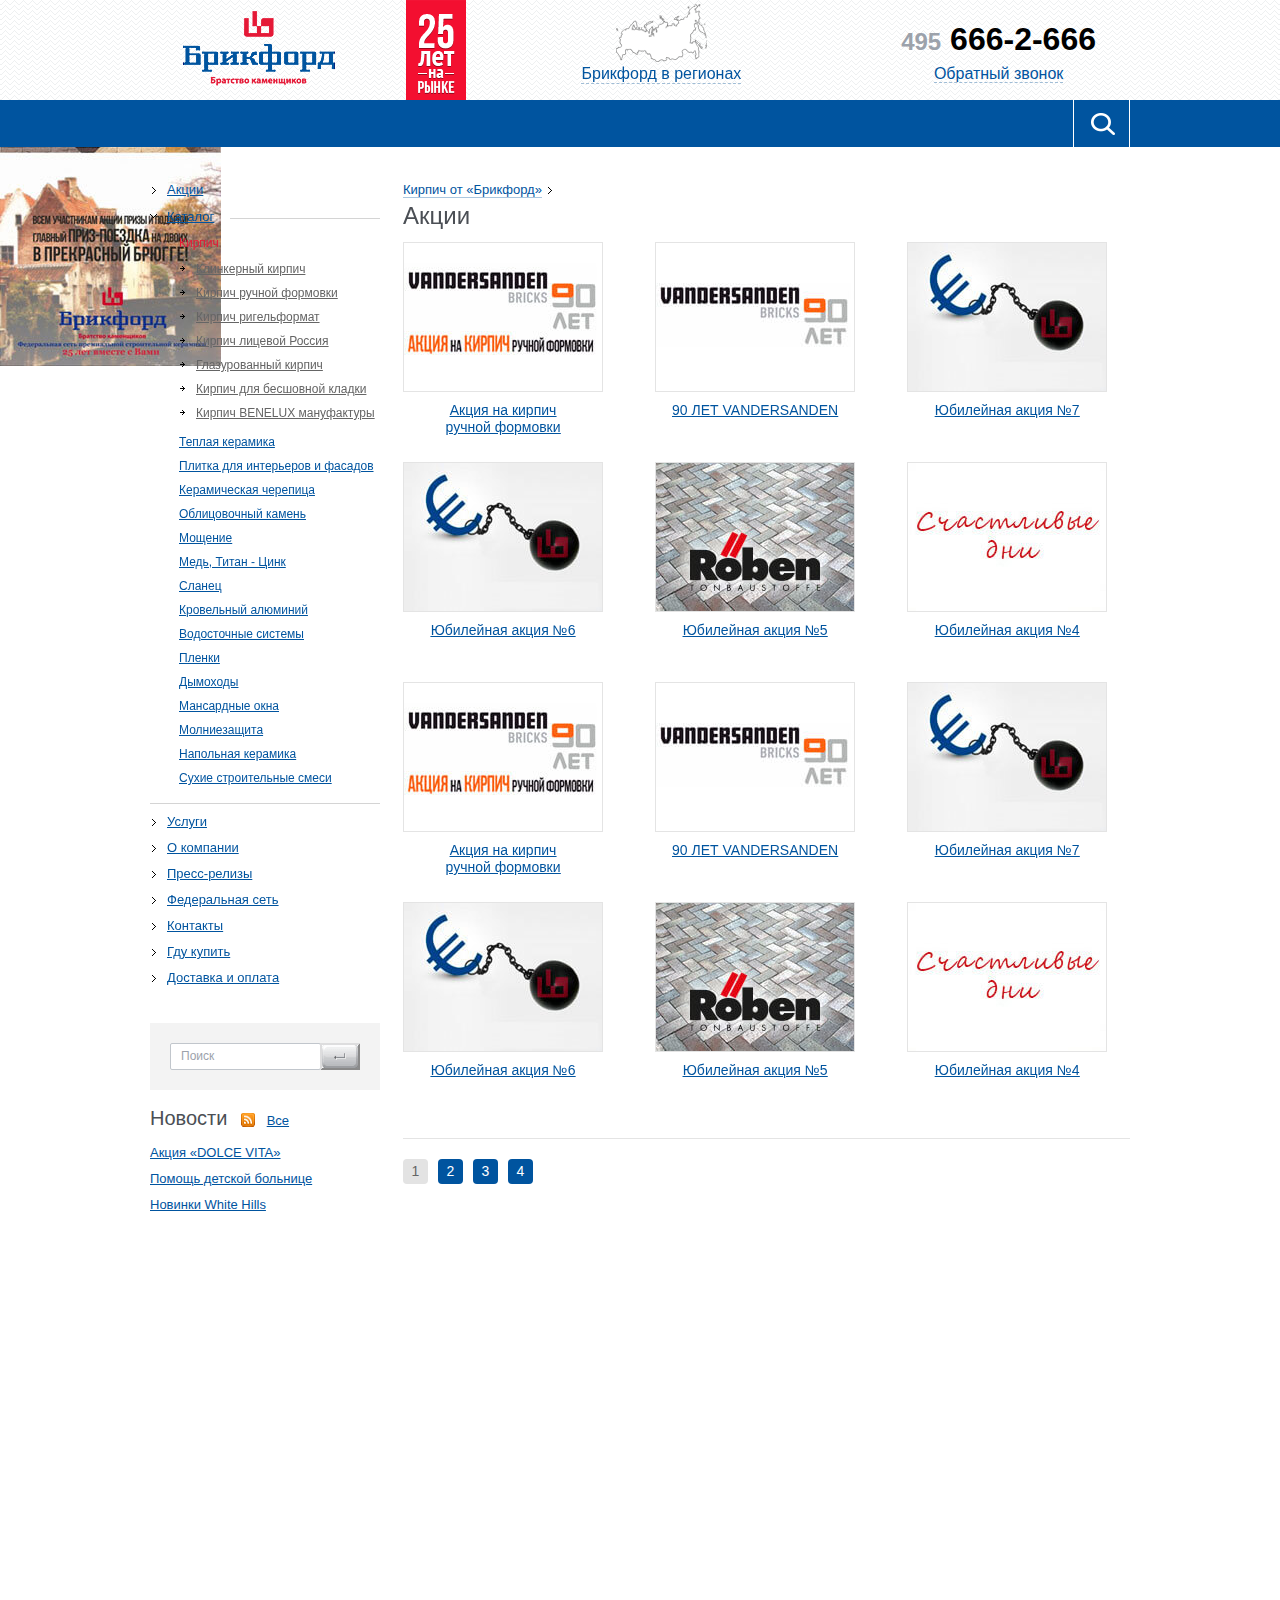
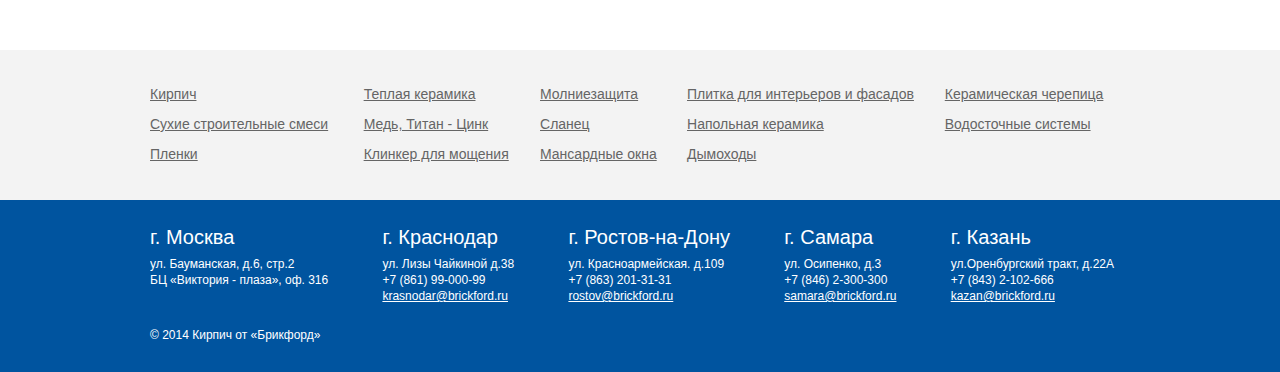
<file: sales.html>
<!DOCTYPE HTML>
<html>
<head>
	<meta charset="UTF-8">
	<title>Brikford - Sales</title>
	<!--[if IE]><script src="http://html5shim.googlecode.com/svn/trunk/html5.js"></script><![endif]-->
	<!--Mobile optimized-->
	<meta name="viewport" content="width=device-width, initial-scale=1">
	<meta name="apple-mobile-web-app-capable" content="yes">
	<meta name="apple-mobile-web-app-status-bar-style" content="black">
	<!--Favicon-->
	<link href="favicon.ico" rel="shortcut icon">
	<!--Main style-->
	<link href="css/all.css" rel="stylesheet" media="screen">
	<!--style for IE-->
	<!--[if gte IE 9]><link rel="stylesheet" href="css/ie9.css" media="screen, projection"><![endif]-->
	<!--[if lte IE 8]><link rel="stylesheet" href="css/ie8.css" media="screen, projection"><![endif]-->
</head>
<body>
<!--wrapper-->
<div class="wrapper">
	<!--header-->
	<header class="header">
		<!--header holder-->
		<div class="header-holder">
			<div class="max-wrap">
				<!--logo-->
				<strong class="logo"><a href="#">Брикфорд Братство каменщиков</a></strong> <!--logo end-->
				<!--sub logo-->
				<span class="sub-logo">25 лет на рынке</span><!--sub logo end-->
				<!--select regions-->
				<div class="select-regions">
					<a href="#">Брикфорд в регионах</a>
					<div class="regions-drop">
						<p><a href="#">Москва</a></p>
						<p><a href="#">Краснодар</a></p>
						<p><a href="#">Ростов-на-Дону</a></p>
						<p><a href="#">Самара</a></p>
						<p><a href="#">Казань</a></p>
					</div>
				</div>
				<!--select regions end-->
				<!-- contact us -->
				<div class="contact-us">
					<strong class="phone"><span class="code">495</span> 666-2-666</strong>
					<!-- callback -->
					<div class="callback-holder">
						<a href="#">Обратный звонок</a>
					</div>
					<!-- callback end -->
				</div>
				<!-- contact us end -->
			</div>
		</div>
		<!--header holder end-->
		<!--navigation panel-->
		<div class="nav-panel">
			<div class="max-wrap">
				<!--search form-->
				<div class="search-form">
					<form action="#">
						<div class="input-wrapper" data-max-width="293" data-min-width="57">
							<input type="text" placeholder="Искать" />
						</div>
						<div class="btn-search">
							<i class="icon-magnifier"></i>
							<input type="submit" value="" />
						</div>
					</form>
				</div>
				<!--search form end-->
				<!--navigation catalog-->
				<div class="nav-catalog">
					<a href="#">Каталог</a>
				</div>
				<!--navigation catalog end-->
			</div>
		</div>
		<!--navigation panel end-->
	</header>
	<!--header end-->

	<!--main-->
	<div class="main">
		<div class="max-wrap">
			<!--main holder-->
			<div class="main-holder">
				<!--main content wrapper-->
				<div class="content-wrap">
					<!--main content-->
					<div class="content">
						<!--breadcrumbs-->
						<ul class="breadcrumbs-list">
							<li><a href="#">Кирпич от «Брикфорд»</a></li>
						</ul>
						<!--breadcrumbs end-->
						<section class="container">
							<h1>Акции</h1>
							<!--products list / actions list / column-3-->
							<div class="products">
								<ul class="products-list actions-list column-3">
									<li>
										<a href="#" class="products-item">
											<div class="product-img">
												<img src="pic/actions/img-action-01.jpg" alt="image description" />
											</div>
											<div class="product-title"><strong>Акция на кирпич <br /> ручной формовки</strong></div>
										</a>
									</li>
									<li>
										<a href="#" class="products-item">
											<div class="product-img">
												<img src="pic/actions/img-action-02.jpg" alt="image description" />
											</div>
											<div class="product-title"><strong>90 ЛЕТ VANDERSANDEN</strong></div>
										</a>
									</li>
									<li>
										<a href="#" class="products-item">
											<div class="product-img">
												<img src="pic/actions/img-action-03.jpg" alt="image description" />
											</div>
											<div class="product-title"><strong>Юбилейная акция №7</strong></div>
										</a>
									</li>
									<li>
										<a href="#" class="products-item">
											<div class="product-img">
												<img src="pic/actions/img-action-03.jpg" alt="image description" />
											</div>
											<div class="product-title"><strong>Юбилейная акция №6</strong></div>
										</a>
									</li>
									<li>
										<a href="#" class="products-item">
											<div class="product-img">
												<img src="pic/actions/img-action-04.jpg" alt="image description" />
											</div>
											<div class="product-title"><strong>Юбилейная акция №5</strong></div>
										</a>
									</li>
									<li>
										<a href="#" class="products-item">
											<div class="product-img">
												<img src="pic/actions/img-action-05.jpg" alt="image description" />
											</div>
											<div class="product-title"><strong>Юбилейная акция №4</strong></div>
										</a>
									</li>

									<li>
										<a href="#" class="products-item">
											<div class="product-img">
												<img src="pic/actions/img-action-01.jpg" alt="image description" />
											</div>
											<div class="product-title"><strong>Акция на кирпич <br /> ручной формовки</strong></div>
										</a>
									</li>
									<li>
										<a href="#" class="products-item">
											<div class="product-img">
												<img src="pic/actions/img-action-02.jpg" alt="image description" />
											</div>
											<div class="product-title"><strong>90 ЛЕТ VANDERSANDEN</strong></div>
										</a>
									</li>
									<li>
										<a href="#" class="products-item">
											<div class="product-img">
												<img src="pic/actions/img-action-03.jpg" alt="image description" />
											</div>
											<div class="product-title"><strong>Юбилейная акция №7</strong></div>
										</a>
									</li>
									<li>
										<a href="#" class="products-item">
											<div class="product-img">
												<img src="pic/actions/img-action-03.jpg" alt="image description" />
											</div>
											<div class="product-title"><strong>Юбилейная акция №6</strong></div>
										</a>
									</li>
									<li>
										<a href="#" class="products-item">
											<div class="product-img">
												<img src="pic/actions/img-action-04.jpg" alt="image description" />
											</div>
											<div class="product-title"><strong>Юбилейная акция №5</strong></div>
										</a>
									</li>
									<li>
										<a href="#" class="products-item">
											<div class="product-img">
												<img src="pic/actions/img-action-05.jpg" alt="image description" />
											</div>
											<div class="product-title"><strong>Юбилейная акция №4</strong></div>
										</a>
									</li>
								</ul>
							</div>
							<!--products list end-->
						</section>
						<!-- paging -->
						<div class="paging">
							<ul class="paging-list">
								<li class="current-page"><span>1</span></li>
								<li><a href="#">2</a></li>
								<li><a href="#">3</a></li>
								<li><a href="#">4</a></li>
							</ul>
						</div>
						<!-- paging end -->
					</div>
					<!--main content end-->
				</div>
				<!--main content wrapper end-->

				<!--sidebar-->
				<aside class="sidebar">
					<nav class="menu">
						<ul class="menu-list">
							<li><a href="#">Акции</a></li>
							<li class="active"><a href="#">Каталог</a>
								<ul>
									<li class="active"><a href="#">Кирпич</a>
										<ul>
											<li><a href="#">Клинкерный кирпич</a></li>
											<li><a href="#">Кирпич ручной формовки</a></li>
											<li><a href="#">Кирпич ригельформат</a></li>
											<li><a href="#">Кирпич лицевой Россия</a></li>
											<li><a href="#">Глазурованный кирпич</a></li>
											<li><a href="#">Кирпич для бесшовной кладки</a></li>
											<li><a href="#">Кирпич BENELUX мануфактуры</a></li>
										</ul>
									</li>
									<li><a href="#">Теплая керамика</a></li>
									<li><a href="#">Плитка для интерьеров и фасадов</a></li>
									<li><a href="#">Керамическая черепица</a></li>
									<li><a href="#">Облицовочный камень</a></li>
									<li><a href="#">Мощение</a></li>
									<li><a href="#">Медь, Титан - Цинк</a></li>
									<li><a href="#">Сланец</a></li>
									<li><a href="#">Кровельный алюминий</a></li>
									<li><a href="#">Водосточные системы</a></li>
									<li><a href="#">Пленки</a></li>
									<li><a href="#">Дымоходы</a></li>
									<li><a href="#">Мансардные окна</a></li>
									<li><a href="#">Молниезащита</a></li>
									<li><a href="#">Напольная керамика</a></li>
									<li><a href="#">Сухие строительные смеси</a></li>
								</ul>
							</li>
							<li><a href="#">Услуги</a></li>
							<li><a href="#">О компании</a></li>
							<li><a href="#">Пресс-релизы</a></li>
							<li><a href="#">Федеральная сеть</a></li>
							<li><a href="#">Контакты</a></li>
							<li><a href="#">Гду купить</a></li>
							<li><a href="#">Доставка и оплата</a></li>
						</ul>
					</nav>
					<div class="widget">
						<!-- search form -->
						<div class="search-form-add">
							<form action="#" method="get">
								<div class="form-line">
									<input type="text" placeholder="Поиск">
									<div class="btn-search-add">
										<span class="icon-search"></span>
										<input type="submit" value="">
									</div>
								</div>
							</form>
						</div>
						<!-- search form end -->
					</div>
					<div class="widget">
						<div class="widget-title">
							<h3>Новости</h3>
							<i class="icon-rss"></i> <a href="#">Все</a>
						</div>
						<ul class="news-links-list">
							<li><a href="#">Акция «DOLCE VITA»</a></li>
							<li><a href="#">Помощь детской больнице</a></li>
							<li><a href="#">Новинки White Hills</a></li>
						</ul>
					</div>
					<div class="widget">
						<div class="promo-banner">
							<a href="#"><img src="pic/banner.jpg" alt="image description" /></a>
						</div>
					</div>
				</aside>
				<!--sidebar-->
			</div>
			<!--main holder end-->
		</div>
	</div>
	<!--main end-->
	<div class="spacer"></div>
</div>
<!--wrapper end-->

<!--footer-->
<footer class="footer">
	<div class="footer-content">
		<!--footer top-->
		<div class="footer-top">
			<div class="max-wrap">
				<ul class="categories-list">
					<li><a href="#">Кирпич</a></li>
					<li><a href="#">Теплая керамика</a></li>
					<li><a href="#">Молниезащита</a></li>
					<li><a href="#">Плитка для интерьеров и фасадов</a></li>
					<li><a href="#">Керамическая черепица</a></li>
					<li><a href="#">Сухие строительные смеси</a></li>
					<li><a href="#">Медь, Титан - Цинк</a></li>
					<li><a href="#">Сланец</a></li>
					<li><a href="#">Напольная керамика</a></li>
					<li><a href="#">Водосточные системы</a></li>
					<li><a href="#">Пленки</a></li>
					<li><a href="#">Клинкер для мощения</a></li>
					<li><a href="#">Мансардные окна</a></li>
					<li><a href="#">Дымоходы</a></li>
				</ul>
			</div>
		</div>
		<!--footer top end-->
		<!--footer bottom-->
		<div class="footer-bottom">
			<div class="max-wrap">
				<ul class="addresses-list">
					<li>
						<strong class="address-title">г. Москва</strong>
						ул. Бауманская, д.6, стр.2<br />
						БЦ «Виктория - плаза», оф. 316
					</li>
					<li>
						<strong class="address-title">г. Краснодар</strong>
						ул. Лизы Чайкиной д.38<br />
						+7 (861) 99-000-99<br />
						<a href="mailto:krasnodar@brickford.ru">krasnodar@brickford.ru</a>
					</li>
					<li>
						<strong class="address-title">г. Ростов-на-Дону</strong>
						ул. Красноармейская. д.109<br />
						+7 (863) 201-31-31<br />
						<a href="mailto:rostov@brickford.ru">rostov@brickford.ru</a>
					</li>
					<li>
						<strong class="address-title">г. Самара</strong>
						ул. Осипенко, д.3<br />
						+7 (846) 2-300-300<br />
						<a href="mailto:samara@brickford.ru">samara@brickford.ru</a>
					</li>
					<li>
						<strong class="address-title">г. Казань</strong>
						ул.Оренбургский тракт, д.22А<br />
						+7 (843) 2-102-666<br />
						<a href="mailto:kazan@brickford.ru">kazan@brickford.ru</a>
					</li>
				</ul>
				<div class="copyright">&copy; 2014 Кирпич от «Брикфорд»</div>
			</div>
		</div>
		<!--footer bottom end-->
	</div>
</footer>
<!--footer end-->

<!--JQuery library-->
<script src="https://ajax.googleapis.com/ajax/libs/jquery/1.11.3/jquery.min.js"></script>
<!--Widgets-->
<script src="js/widgets.js"></script>
<!--Main functions-->
<script src="js/functions.js"></script>
</body>
</html>
</file>
<file: css/ie9.css>
﻿[class*="btn-default"],
.btn-default-call,
[class*="btn-default"]:before,
.btn-default-call:before{
	position: relative;
	filter: none !important;
	filter: progid:DXImageTransform.Microsoft.Alpha(enabled=false) !important;
}
[class*="btn-default"]:before,
.btn-default-call:before{
	position: absolute;
}
</file>
<file: css/ie8.css>
﻿body{
	min-width: 990px;
}
[class*="btn-default"]{
	filter: progid:DXImageTransform.Microsoft.gradient(startColorstr='#fbfbfc', endColorstr='#d0d2d7', GradientType=0);
}
.btn-default-call{
	filter: progid:DXImageTransform.Microsoft.gradient(startColorstr='#80de11', endColorstr='#3bac0d', GradientType=0);
}
[class*="btn-default"]:before, .btn-default-call:before{
	background: none;
}
[class*="btn-default"]:hover{
	filter: progid:DXImageTransform.Microsoft.gradient(startColorstr='#e9e9e9', endColorstr='#bdbfc4', GradientType=0);
}
.btn-default-call:hover{
	filter: progid:DXImageTransform.Microsoft.gradient(startColorstr='#80de11', endColorstr='#3bac0d', GradientType=0);
}
</file>
<file: css/all.css>
@import url(widgets.css);
/*normalize*/
/*! normalize,css v3.0.2 | MIT License | git.io/normalize*/
/*
Browser support:
- Google Chrome (latest)
- Mozilla Firefox (latest)
- Mozilla Firefox 4
- Opera (latest)
- Apple Safari 6+
- Internet Explorer 8+
*/
html{font-family:sans-serif;-ms-text-size-adjust:100%;-webkit-text-size-adjust:100%;}
body{margin:0;}
article,aside,details,figcaption,figure,footer,header,main,menu,nav,section,summary{display:block;}
audio,canvas,progress,video{display:inline-block;vertical-align:baseline;}
audio:not([controls]){display:none;height:0;}
[hidden],template{display:none;}
a{background-color:transparent;}
a:active,a:hover{outline:0;}
abbr[title]{border-bottom:1px dotted;}
b,strong{font-weight:bold;}
dfn{font-style:italic;}
h1{font-size:2em;margin:0.67em 0;}
mark{background:#ff0;color:#000;}
small{font-size:80%;}
sub,sup{font-size:75%;line-height:0;position:relative;vertical-align:baseline;}
sup{top:-0.5em;}
sub{bottom:-0.25em;}
img{border:0;}
svg:not(:root){overflow:hidden;}
figure{margin:1em 40px;}
hr{-moz-box-sizing:content-box;box-sizing:content-box;height:0;}
pre{overflow:auto;}
code,kbd,pre,samp{font-family:monospace,monospace;font-size:1em;}
button,input,optgroup,select,textarea{color:inherit;font:inherit;margin:0;}
button{overflow:visible;}
button,select{text-transform:none;}
button,html input[type="button"],input[type="reset"],input[type="submit"]{-webkit-appearance:button;cursor:pointer;}
button[disabled],html input[disabled]{cursor:default;}
button::-moz-focus-inner,input::-moz-focus-inner{border:0;padding:0;}
input{line-height:normal;}
input[type="checkbox"],input[type="radio"]{box-sizing:border-box;padding:0;}
input[type="number"]::-webkit-inner-spin-button,input[type="number"]::-webkit-outer-spin-button{height:auto;}
input[type="search"]{-webkit-appearance:textfield;-moz-box-sizing:content-box;-webkit-box-sizing:content-box;box-sizing:content-box;}
input[type="search"]::-webkit-search-cancel-button,input[type="search"]::-webkit-search-decoration{-webkit-appearance:none;}
fieldset{border:1px solid #c0c0c0;margin:0 2px;padding:0.35em 0.625em 0.75em;}
legend{border:0;padding:0;}
textarea{overflow:auto;}
optgroup{font-weight:bold;}
table{border-collapse:collapse;border-spacing:0;}
td,th{padding:0;}
/*reset*/
* {max-height:10000px;}
*,*:before,*:after{-webkit-box-sizing:border-box;-moz-box-sizing:border-box;box-sizing:border-box;}
body{-webkit-font-smoothing:antialiased;}
body,html{height:100%;width:100%;}
select[disabled]{cursor:default;}
img{vertical-align:top;max-width:100%;}
form {margin:0;padding:0;}
input{vertical-align:middle;}
input[type=radio],input[type=checkbox],select{cursor:pointer;}
*:focus{outline:none;-moz-outline:3px solid #fff !important;}
input[type="radio"]:focus{-moz-outline-radius:12px !important;-moz-outline-offset:0 !important;}
input[type="checkbox"]:focus{-moz-outline-offset:-1px !important;-moz-outline:1px solid #000 !important;}
input::-ms-clear {display:none;}
blockquote,q{quotes:none;}
blockquote:before,blockquote:after,q:before,q:after{content:'';content:none;}
ins{text-decoration:none;}
del{text-decoration:line-through;}
fieldset{border:none;margin:0;padding:0;}
table{border:0;width:100%;padding:0;margin:0;}
/*reset end*/
/*normalize end*/
/*typographic styles*/
body{font:13px/16px Arial,Helvetica,sans-serif;height:100%;color:#4b4f55;background:#fff;min-width:640px;}
h1,h2,h3,h4,h5,h6{font-weight:normal;margin:0;color:#4b4f55;position:relative;z-index:1;}
h1{font-size:24px;line-height:29px;padding:0 0 12px;}
h2{font-size:20px;line-height:24px;padding:0 0 20px;}
h3{font-size:16px;line-height:18px;padding:0 0 15px;}
h4{font-size:15px;line-height:17px;padding:0 0 10px;}
h5{font-size:14px;line-height:16px;padding:0 0 5px;}
h6{font-size:12px;line-height:14px;padding:0 0 5px;}
p{padding:0 0 20px;margin:0;}
hr{line-height:1px;height:0;border:none;background:none;border-bottom:1px solid #000;margin-bottom:25px;}
a{color:#00549f;outline:none;text-decoration:underline;cursor:pointer;}
a:hover{text-decoration:none;}
/*typographic styles end*/
/*reset-ul*/
[class*="-list"],[class*="-list"] ul{margin:0;list-style:none;border:0;padding:0;background:none;}
/*reset-ul end*/
/*clearfix*/
.max-wrap:before,.max-wrap:after,.main:before,.main:after,.main-holder:before,.main-holder:after,.input-wrapper:before,.input-wrapper:after,.header-holder:before,.header-holder:after,.nav-panel:before,.nav-panel:after,.menu-list:before,.menu-list:after,.menu-list ul:before,.menu-list ul:after,.groups:before,.groups:after,.product:before,.product:after {content:"";display:table;}
.max-wrap:after,.main:after,.main-holder:after,.input-wrapper:after,.header-holder:after,.nav-panel:after,.menu-list:after,.menu-list ul:after,.groups:after,.product:after{clear:both;}
/*clearfix end*/
/*sp*/
[class|="icon"],[class*=" icon-"]{background:url(../img/sprite-icons.png) 0 0 no-repeat;position:relative;}
.icon-magnifier{background-position:0 0;width:24px;height:22px;}
.icon-bullet-menu{background-position:0 -42px;width:4px;height:7px;}
.icon-bullet-menu-a{background-position:0 -69px;width:7px;height:4px;}
.icon-bullet-sub{background-position:0 -93px;width:5px;height:5px;}
.icon-bullet-sub-a{background-position:0 -118px;width:5px;height:5px;}
.icon-rss{background-position:0 -143px;width:14px;height:14px;}
.icon-phone{background-position:0 -177px;width:31px;height:31px;}
.icon-slide-next{background-position:0 -228px;width:15px;height:27px;}
.icon-slide-prev{background-position:0 -275px;width:15px;height:27px;}
.icon-search{background-position:0 -322px;width:40px;height:27px;}
.icon-btn-close{background-position:0 -369px;width:14px;height:14px;}
.icon-custom-checkbox-unchecked{background-position:0 -403px;width:24px;height:23px;}
.icon-custom-checkbox-checked{background-position:0 -446px;width:24px;height:23px;}
.icon-custom-checkbox-disabled{background-position:0 -489px;width:24px;height:23px;}
.icon-user{background-position:0 -532px;width:24px;height:24px;}
.icon-bullet-menu-white{background-position:0 -576px;width:4px;height:7px;}
.icon-bullet-menu-white-a{background-position:0 -603px;width:7px;height:4px;}
.icon-corner-item{background-position:0 -627px;width:5px;height:10px;}
.icon-magnifier-a{background-position:0 -657px;width:24px;height:22px;}
/*sp end*/
/*btn*/
[class|="btn"],[class*=" btn-"]{position:relative;text-align:center;text-decoration:none;-webkit-transition:0.2s;-moz-transition:0.2s;-o-transition:0.2s;transition:0.2s;backface-visibility:hidden;}
[class|="btn"] input[type="submit"],[class*=" btn-"] input[type="submit"],[class|="btn"] input[type="reset"],[class*=" btn-"] input[type="reset"]{background:url("../img/empty.png") repeat;cursor:pointer;display:block;height:100%;left:0;position:absolute;top:0;width:100%;z-index:99;border:0;}
/*btn-buy*/
.btn-buy{font-size:13px;line-height:15px;color:#656565;border:1px solid #707070;border-radius:4px;background:#f0f0f0;padding:3px 14px 4px;position:relative;}
.btn-buy:hover{background:#707070;color:#f0f0f0;}
.btn-buy:active{right:-1px;bottom:-1px;}
/*btn-buy end*/
/*btn-default*/
[class*="btn-default"]{font-size:18px;line-height:20px;color:#63666c;text-shadow:0 1px 0 rgba(255, 255, 255, 0.75);border-radius:10px;position:relative;box-shadow:1px 1px 1px #b0b1b1;background:#fbfbfc;background:url([data-uri]);background:-moz-linear-gradient(top,  #fbfbfc 0%, #f0f1f3 41%, #e8e9ec 47%, #dcdde0 51%, #d0d2d7 100%);background:-webkit-gradient(linear, left top, left bottom, color-stop(0%,#fbfbfc), color-stop(41%,#f0f1f3), color-stop(47%,#e8e9ec), color-stop(51%,#dcdde0), color-stop(100%,#d0d2d7));background:-webkit-linear-gradient(top,  #fbfbfc 0%,#f0f1f3 41%,#e8e9ec 47%,#dcdde0 51%,#d0d2d7 100%);background:-o-linear-gradient(top,  #fbfbfc 0%,#f0f1f3 41%,#e8e9ec 47%,#dcdde0 51%,#d0d2d7 100%);background:-ms-linear-gradient(top,  #fbfbfc 0%,#f0f1f3 41%,#e8e9ec 47%,#dcdde0 51%,#d0d2d7 100%);background:linear-gradient(to bottom,  #fbfbfc 0%,#f0f1f3 41%,#e8e9ec 47%,#dcdde0 51%,#d0d2d7 100%);}
[class*="btn-default"]:before{content:'';position:absolute;top:0;left:0;width:100%;height:60%;border-radius:10px 10px 8px 8px;background:#fbfbfc;background:url([data-uri]);background:-moz-linear-gradient(top,  #fbfbfc 0%, #eaecef 100%);background:-webkit-gradient(linear, left top, left bottom, color-stop(0%,#fbfbfc), color-stop(100%,#eaecef));background:-webkit-linear-gradient(top,  #fbfbfc 0%,#eaecef 100%);background:-o-linear-gradient(top,  #fbfbfc 0%,#eaecef 100%);background:-ms-linear-gradient(top,  #fbfbfc 0%,#eaecef 100%);background:linear-gradient(to bottom,  #fbfbfc 0%,#eaecef 100%);filter:progid:DXImageTransform.Microsoft.gradient( startColorstr='#fbfbfc', endColorstr='#eaecef',GradientType=0 );}
[class*="btn-default"]>span{display:block;padding:17px 20px 14px;position:relative;}
[class*="btn-default"]:hover{opacity:0.85;}
/*btn-default end*/
/*btn-call*/
.btn-default-call{color:#fff;font-size:12px;line-height:14px;text-transform:uppercase;font-style:italic;text-shadow:none;background:#80de11;background:url([data-uri]);background:-moz-linear-gradient(top,  #80de11 0%, #7fdd11 24%, #74d811 45%, #70d411 49%, #63bf0e 53%, #54b80d 76%, #50b60d 80%, #4ab30d 82%, #3bac0d 100%);background:-webkit-gradient(linear, left top, left bottom, color-stop(0%,#80de11), color-stop(24%,#7fdd11), color-stop(45%,#74d811), color-stop(49%,#70d411), color-stop(53%,#63bf0e), color-stop(76%,#54b80d), color-stop(80%,#50b60d), color-stop(82%,#4ab30d), color-stop(100%,#3bac0d));background:-webkit-linear-gradient(top,  #80de11 0%,#7fdd11 24%,#74d811 45%,#70d411 49%,#63bf0e 53%,#54b80d 76%,#50b60d 80%,#4ab30d 82%,#3bac0d 100%);background:-o-linear-gradient(top,  #80de11 0%,#7fdd11 24%,#74d811 45%,#70d411 49%,#63bf0e 53%,#54b80d 76%,#50b60d 80%,#4ab30d 82%,#3bac0d 100%);background:-ms-linear-gradient(top,  #80de11 0%,#7fdd11 24%,#74d811 45%,#70d411 49%,#63bf0e 53%,#54b80d 76%,#50b60d 80%,#4ab30d 82%,#3bac0d 100%);background:linear-gradient(to bottom,  #80de11 0%,#7fdd11 24%,#74d811 45%,#70d411 49%,#63bf0e 53%,#54b80d 76%,#50b60d 80%,#4ab30d 82%,#3bac0d 100%);}
.btn-default-call .text-large{font-size:24px;line-height:26px;font-style:normal;display:block;text-transform:none;padding:0 0 2px;}
.btn-default-call>span{display:block;padding:3px 20px 7px 50px;text-align:left;min-height:42px;}
.btn-default-call .icon-phone{position:absolute;left:12px;top:50%;margin-top:-15px;}
.btn-default-call:before{border-radius:10px 10px 8px 8px;background:#80de11;background:url([data-uri]);background:-moz-linear-gradient(top,  #80de11 0%, #80de11 28%, #76d911 62%, #66d110 100%);background:-webkit-gradient(linear, left top, left bottom, color-stop(0%,#80de11), color-stop(28%,#80de11), color-stop(62%,#76d911), color-stop(100%,#66d110));background:-webkit-linear-gradient(top,  #80de11 0%,#80de11 28%,#76d911 62%,#66d110 100%);background:-o-linear-gradient(top,  #80de11 0%,#80de11 28%,#76d911 62%,#66d110 100%);background:-ms-linear-gradient(top,  #80de11 0%,#80de11 28%,#76d911 62%,#66d110 100%);background:linear-gradient(to bottom,  #80de11 0%,#80de11 28%,#76d911 62%,#66d110 100%);}
/*btn-call end*/
/*btn-submit*/
.btn-submit{font-size:15px;line-height:28px;color:#656565;padding:0 21px;border:1px solid #707070;background:#f0f0f0;border-radius:4px;position:relative;}
.btn-submit:hover{background:#707070;color:#f0f0f0;}
.btn-submit:active{right:-1px;bottom:-1px;}
/*btn-submit end*/
/*btn end*/
/*inline-block*/
[class|="icon"],[class*=" icon-"],[class|="arrow"],[class*=" arrow-"],[class|="soc-icon"],[class*=" soc-icon-"],[class|="btn"],[class*=" btn-"],[class|="corner"],[class*=" corner-"],.icon-star{display:-moz-inline-stack;display:inline-block;vertical-align:top;}
/*inline-block end*/
/*elements form style*/
input[type="text"],input[type="password"],input[type="email"],input[type="search"],textarea{display:block;color:#000;font:12px/34px Arial,Helvetica,sans-serif;height:36px;width:100%;padding:0 13px;background:#fff;box-shadow:none;border:1px solid #c1c6cc;}
input[type="search"]{font:12px/14px Arial,Helvetica,sans-serif;height:14px;padding:5px 4%;width:90%;}
textarea{padding:8px 13px;min-height:114px;height:114px;line-height:16px;resize:vertical;}
/*placeholder style*/
input::-webkit-input-placeholder{color:#9ca2ab;}
textarea::-webkit-input-placeholder{color:#9ca2ab;}
input:-moz-placeholder{color:#9ca2ab;}
textarea:-moz-placeholder{color:#9ca2ab;}
input::-moz-placeholder{color:#9ca2ab;opacity:1;}
textarea::-moz-placeholder{color:#9ca2ab;opacity:1;}
input:-ms-input-placeholder{color:#9ca2ab;opacity:1;}
textarea:-ms-input-placeholder{color:#9ca2ab;opacity:1;}
input.placeholder{color:#9ca2ab;opacity:1;}
textarea.placeholder{color:#9ca2ab;opacity:1;}
/*placeholder style end*/
.form-line{padding:0 0 10px;}
.label-holder{padding:0 0 10px;}
.label-holder,label{color:#000;font-size:13px;line-height:15px;}
.form-buttons{padding:0;}
/*form focus*/
input[type="text"]:focus,input[type="password"]:focus,input[type="email"]:focus,input[type="search"]:focus,textarea:focus{border-color:#0a4375;}
input:focus::-webkit-input-placeholder{color:#9ca2ab;}
input:focus:-moz-placeholder{color:#9ca2ab;}
input:focus::-moz-placeholder{color:#9ca2ab;opacity:1;}
input:focus:-ms-input-placeholder{color:#9ca2ab;opacity:1;}
input:focus .placeholder{color:#9ca2ab;opacity:1;}
/*form focus end*/
/*form error*/
input.error,textarea.error{color:#ff4e3d;border-color:#ff4e3d;box-shadow:inset 0 0 0 1px #ff4e3d,inset 0 0 20px 0 rgba(255,78,61,0.86);}
input.error::-webkit-input-placeholder{color:#f00;}
input.error:-moz-placeholder{color:#f00;}
input.error::-moz-placeholder{color:#f00;opacity:1;}
input.error:-ms-input-placeholder{color:#f00;opacity:1;}
input.error .placeholder{color:#f00;opacity:1;}
/*form error end*/
/*form error end*/
/*radio and checkbox*/
input[type="radio"]{float:left;height:15px;width:16px;margin:0;padding:0;}
input[type="checkbox"]{width:16px;height:16px;padding:0;margin:0;}
/*radio and checkbox end*/
/*elements form style end*/
/*unordered list (UL) styling*/
.default-list{padding:0 0 15px;}
.default-list li{padding:0 0 10px 25px;position:relative;}
.default-list li:after{content:'';position:absolute;left:5px;top:5px;height:5px;width:5px;background:#7e7e7e;border-radius:50%;}
/*unordered list (UL) styling end*/
/*default table styling*/
.table-wrapper{padding:0 0 17px;}
.default-table{width:100%;border:none;border-collapse:separate;border-spacing:0;}
.default-table td,.default-table th{padding:12px 10px;color:#4b4f55;font-weight:normal;vertical-align:middle;background-color:#e9e9e9;border-top:1px solid #dcdcdc;border-left:1px solid #fff;text-align:center;}
.default-table td:first-child,.default-table th:first-child{border-left:none;}
.default-table thead tr:first-child th:first-child{border-radius:15px 0 0;}
.default-table thead tr:first-child th:last-child{border-radius:0 15px 0 0;}
.default-table tbody tr:last-child td:first-child{border-radius:0 0 0 15px;}
.default-table tbody tr:last-child td:last-child{border-radius:0 0 15px;}
.default-table tbody td{vertical-align:top;}
.default-table thead th{color:#0a4375;border-top:none;}
/*default table styling end*/
/*transition*/
.transition,a{-webkit-transition:0.2s;-moz-transition:0.2s;-o-transition:0.2s;transition:0.2s;backface-visibility:hidden;}
.transition-bg{transition:background 0.1s linear;-o-transition:background 0.1s linear;-moz-transition:background 0.1s linear;-webkit-transition:background 0.1s linear;}
.clients-list li img{transition:opacity 0.1s linear;-o-transition:opacity 0.1s linear;-moz-transition:opacity 0.1s linear;-webkit-transition:opacity 0.1s linear;backface-visibility:hidden;}
.transition-none{-webkit-transition:0s;-moz-transition:0s;-o-transition:0s;transition:0s;}
/*transition end*/
/*main blocks*/
.wrapper{margin:0 auto;min-height:100%;height:auto !important;height:100%;overflow:hidden;position:relative;}
.header{position:relative;z-index:5;background:url(../img/bg-header.png);}
.main{padding:29px 0 27px;position:relative;clear:both;z-index:4;}
.main-holder{width:100%;}
.content-wrap{float:left;width:100%;}
.content-wrap .content{margin:0 0 0 253px;min-height:50px;}
.sidebar{display:inline;float:left;margin:0 0 0 -100%;width:230px;padding:6px 0 0;}
.footer{margin:0 auto;position:relative;clear:both;z-index:5;}
.max-wrap{max-width:990px;padding:0 5px;margin:0 auto;}
/*main blocks end*/
/*header*/
/*header holder*/
/*logo*/
.logo{float:left;background:url(../img/logo.png) no-repeat;width:152px;height:75px;text-indent:-9999px;overflow:hidden;margin:11px 7.2% 14px 3.4%;}
.logo a{display:block;height:100%;}
/*logo end*/
/*sub logo*/
.sub-logo{float:left;background:url(../img/sub-logo.png) no-repeat;width:60px;height:100px;text-indent:-9999px;overflow:hidden;margin-right:11.8%;}
/*sub logo end*/
/*select regions*/
.select-regions{float:left;max-width:170px;text-align:center;background:url(../img/mini-map.png) no-repeat 50% 0;font-size:16px;line-height:18px;margin:4px 0 0;position:relative;}
.select-regions a{text-decoration:none;border-bottom:1px dashed #a0bdd6;}
.select-regions>a{display:inline-block;vertical-align:top;padding-top:61px;}
.select-regions a:hover{border-color:transparent;}
.select-regions .regions-drop{position:absolute;z-index:100;top:100%;left:-5px;width:182px;padding:17px 23px 21px;background:#fff;border:2px solid #00549f;text-align:left;font-size:16px;line-height:22px;margin:-37px 0 0;display:none;}
.select-regions .regions-drop p{padding:7px 0 0;}
.select-regions .regions-drop p:first-child{padding-top:0;}
.select-regions .regions-drop>*{opacity:0;-webkit-transition:opacity 0.6s;-moz-transition:opacity 0.6s;-o-transition:opacity 0.6s;transition:opacity 0.6s;backface-visibility:hidden;}
.select-regions .regions-drop.active>*{opacity:1;}
/*select regions end*/
/*contact us*/
.contact-us{float:right;text-align:center;padding:21px 0 17px;font-size:16px;line-height:18px;margin:0 34px 0 0;}
.contact-us .phone{display:block;font-size:32px;line-height:36px;padding:0 0 5px;color:#000;}
.contact-us .phone .code{color:#9ca2ab;font-size:24px;}
.contact-us a{text-decoration:none;border-bottom:1px dashed #a0bdd6;}
.contact-us a:hover{border-color:transparent;}
/*contact us end*/
/*header holder end*/
/*navigation panel*/
.nav-panel{background:#00549f;font-size:14px;line-height:16px;color:#fff;height:47px;}
.nav-panel .max-wrap{height:100%;}
.nav-panel a{color:#fff;}
/*search-form*/
.search-form{float:right;position:relative;height:100%;}
.search-form form{float:left;width:100%;height:100%;}
.search-form .input-wrapper{position:absolute;right:0;top:0;width:57px;height:100%;cursor:text;background:#00549f;border-left:1px solid #fff;border-right:1px solid #fff;}
.search-form .input-wrapper input{position:absolute;left:1.5%;top:4px;height:39px;width:97%;color:#3e424a;font:16px/37px Arial,Helvetica,sans-serif;padding:0 45px 0 13px;background:#fff;box-shadow:none;border-radius:1px;border:1px solid #c1c6cc;display:none;}
.search-form input:focus{box-shadow:none;border-color:#fff;}
.search-form input:focus::-webkit-input-placeholder{color:#9ca2ab !important;}
.search-form input:focus:-moz-placeholder{color:#9ca2ab !important;}
.search-form input:focus::-moz-placeholder{color:#9ca2ab !important;}
.search-form input:focus:-ms-input-placeholder{color:#9ca2ab !important;}
.search-form input.placeholder:focus{color:#9ca2ab !important;}
.search-form .btn-search{padding:13px 15px 10px 18px;height:100%;}
.search-init .btn-search .icon-magnifier{background-position:0 -657px;}
/*search-form end*/
/*navigation catalog*/
.nav-catalog{font-size:20px;line-height:24px;padding:11px 0;overflow:hidden;display:none;}
.nav-catalog>a{color:#fff;text-decoration:none;display:inline-block;padding-left:41px;position:relative;height:24px;}
.nav-catalog>a:before,.nav-catalog>a:after{content:'';position:absolute;left:0;top:1px;width:28px;border-top:4px solid #fff;}
.nav-catalog>a:before{height:22px;border-bottom:4px solid #fff;}
.nav-catalog>a:after{left:0;top:10px;height:14px;}
.nav-catalog>a:after,.nav-catalog>a:before{-webkit-transition:0.2s;-moz-transition:0.2s;-o-transition:0.2s;transition:0.2s;backface-visibility:hidden;}
.nav-catalog.active>a:before{left:2px;top:7px;height:0;border-top-color:transparent;-webkit-transform:rotate(45deg);-moz-transform:rotate(45deg);-ms-transform:rotate(45deg);-o-transform:rotate(45deg);transform:rotate(45deg);}
.nav-catalog.active>a:after{left:4px;top:9px;-webkit-transform:rotate(-45deg);-moz-transform:rotate(-45deg);-ms-transform:rotate(-45deg);-o-transform:rotate(-45deg);transform:rotate(-45deg);}
/*navigation catalog end*/
/*navigation panel end*/
/*header end*/
/*main*/
.container{padding:0 0 42px;}
.container.hits-sales h2{font-size:24px;line-height:28px;padding:0 0 14px;}
/* breadcrumbs */
.breadcrumbs-list{overflow:hidden;padding:6px 0 0;}
.breadcrumbs-list li{padding:0 20px 3px 0;float:left;position:relative;}
.breadcrumbs-list li:after{content:'';position:absolute;right:10px;top:5px;background:url(../img/sprite-icons.png) no-repeat 0 -42px;height:7px;width:4px;}
.breadcrumbs-list a{text-decoration:none;border-bottom:1px solid #abc7df;}
.breadcrumbs-list a:hover{border-bottom-color:transparent;}
/* breadcrumbs end */
/*groups*/
.groups{padding:17px 0 14px 25px;background:#f3f3f3;font-size:14px;line-height:18px;color:#000;margin:0 0 30px;}
.groups-label{float:left;padding:0 27px 10px 0;}
.groups-list{overflow:hidden;letter-spacing:-0.01em;}
.groups-list li{float:left;padding:0 30px 10px 0;}
.groups-list li a{text-decoration:none;border-bottom:1px dashed #00549f;}
.groups-list li a:hover{border-color:transparent;}
/*groups end*/
/*products list*/
.products{overflow:hidden;}
.products-list{font-size:0;letter-spacing:-4px;margin:-30px -15px 0;position:relative;}
.products-list.goods{padding-bottom:9px;}
.products-list.no-spaces{padding:0 1px 1px 0;margin:0;}
.products-list.actions-list{margin:-26px -4px 0 -26px;}
.products-list>li{display:inline-block;vertical-align:top;font-size:14px;line-height:17px;text-align:center;letter-spacing:normal;padding:30px 15px 0;background:#fff;}
.products-list.no-spaces>li{padding:0;}
.products-list.actions-list>li{padding:26px 26px 0;}
.products-list.column-1>li{width:100%;}
.products-list.column-2>li{width:50%;}
.products-list.column-3>li{width:33.3%;}
.products-list.column-4>li{width:25%;}
.products-list.column-5>li{width:20%;}
.products-item{border:1px solid #e4e4e4;display:block;padding:14px 14px 21px;position:relative;}
.products-list.hits .products-item{padding:21px 14px 16px;}
.products-list.goods .products-item{padding:21px 10px 6px;}
.products-list.actions-list .products-item{padding:0;border:none;}
.products-item>a{display:inline-block;vertical-align:top;}
.no-spaces .products-item{margin:0 -1px -1px 0;}
.product-img{margin:0 auto 18px;overflow:hidden;border-radius:50%;}
.products-list.categories .product-img{max-width:99px;}
.products-list.hits .product-img{max-width:129px;margin:0 auto 11px;}
.products-list.goods .product-img{max-width:143px;margin:0 auto 14px;}
.products-list.actions-list .product-img{border:1px solid #e4e4e4;max-width:none;border-radius:0;margin:0 0 10px;}
.product-img img{border-radius:50%;}
.products-list.actions-list .product-img img{border-radius:0;}
.product-title{display:table;width:100%;border-collapse:collapse;border-spacing:0;}
.product-title>strong{display:table-cell;vertical-align:middle;text-align:center;font-weight:normal;color:#00549f;text-decoration:underline;}
.products-list.actions-list .product-title>strong{vertical-align:top;padding:0 10px;}
a:hover .product-title>strong{text-decoration:none;}
.product-price{padding:13px 0 11px;color:#000;font-size:14px;line-height:22px;}
.product-price .price-value{font-size:20px;font-weight:normal;}
.product-price .price-unit{white-space:nowrap;}
.product-option{font-size:13px;line-height:1.159;color:#656565;}
.product-option>*{vertical-align:middle;}
.product-option>.status{padding:0 10px;}
.products-item .product-brands-list{font-size:0;letter-spacing:-4px;margin:19px 0 0;text-align:center;}
.product-brands-list>li{width:50.0%;letter-spacing:normal;font-size:13px;display:inline-block;vertical-align:middle;padding:0 0 5px;}
/*products list end*/
/*clients*/
.clients-list{font-size:0;line-height:0;letter-spacing:-4px;text-align:justify;overflow:hidden;cursor:default;padding:38px 0 16px;border-top:1px solid #e4e4e4;}
.clients-list:after{content:"1";margin-left:100%;margin-top:-1px;height:1px;overflow:hidden;display:inline-block;position:relative;}
.clients-list li{font-size:13px;line-height:17px;letter-spacing:normal;display:inline-block;vertical-align:middle;}
.clients-list li a{display:block;position:relative;}
.clients-list li img:first-child + img{opacity:0;position:absolute;left:0;top:0;}
.clients-list li a:hover img:first-child{opacity:0;}
.clients-list li a:hover img:first-child + img{opacity:1;}
/*clients end*/
/* paging */
.paging{padding:10px 0 0;border-top:1px solid #e4e4e4;}
.paging-list {cursor:default;font-size:0;letter-spacing:-4px;margin:0 -5px;}
.paging-list li{display:inline-block;vertical-align:top;font-size:14px;line-height:25px;letter-spacing:normal;color:#656565;text-align:center;padding:10px 5px 0;}
.paging-list a,.paging-list .current-page span{display:block;height:25px;min-width:25px;color:#fff;text-decoration:none;cursor:pointer;padding:0 5px;background:#00549f;border-radius:4px;}
.paging-list a:hover,.paging-list .current-page span{color:#656565;background:#e3e3e3;}
.paging-list .current-page span{cursor:default;}
/* paging end */
/*news*/
.news{overflow:hidden;padding:0 0 10px;}
.news-list{margin-left:-54px;font-size:0;letter-spacing:-4px;}
.news-list li{font-size:13px;line-height:16px;letter-spacing:normal;color:#4b4f55;display:inline-block;vertical-align:top;width:50%;padding:0 0 31px 54px;}
.news-list h3{font-size:16px;line-height:19px;padding:0 0 7px;overflow:hidden;}
.news-list h3 a{padding-top:5px;}
.news-list .news-description{max-height:64px;overflow:hidden;margin:0 0 14px;}
.news-list time{display:block;font-style:normal;}
/*news end*/
/*product*/
.product-figure{float:left;margin:0 46px 0 0;}
.product-content{overflow:hidden;padding:20px 0 0;}
.product .product-price{padding:0 0 5px;}
.product .product-price .price-value:before{content:'/';font-size:20px;line-height:22px;color:#000;display:inline-block;position:relative;vertical-align:top;padding:0 7px;}
.product .product-price .price-value:first-child:before{content:none;display:none;}
.product .status{padding:0 0 20px;}
.product-buttons{margin:0;list-style:none;padding:0;width:192px;}
.product-buttons li{padding:0 0 12px;}
.product-buttons li a{display:block;}
/*product end*/
/*features*/
.features{padding:0 0 5px;}
.features h2{padding:0 0 13px;}
/*features end*/
/*slider*/
.gallery{padding:0 0 30px;}
.gallery h2{padding:0 0 17px;}
.slider{position:relative;max-width:630px;margin:0 auto;}
.slick-prev,.slick-next{position:absolute;top:0;bottom:0;width:60px;border:none;background:none;text-indent:-9999px;overflow:hidden;padding:0;margin:0;-webkit-transition:0.2s;-moz-transition:0.2s;-o-transition:0.2s;transition:0.2s;backface-visibility:hidden;}
.slick-prev:hover,.slick-next:hover{background:#f3f3f3;}
.slick-prev:active,.slick-next:active{background:#e5e5e5;}
.slick-prev:before,.slick-next:before{content:'';position:absolute;left:50%;top:50%;margin:-15px 0 0 -7px;height:27px;width:15px;background:url(../img/sprite-icons.png) no-repeat 0 0;}
.slick-prev{right:100%;}
.slick-next{left:100%;}
.slick-prev:before{background-position:0 -275px;}
.slick-next:before{background-position:0 -228px;}
.slick-prev.slick-disabled,.slick-next.slick-disabled{display:none !important;}
/*slider end*/
.back-link a{line-height:1.2;text-decoration:none;border-bottom:1px solid #abc7df;}
.back-link a:hover{border-bottom-color:transparent;}
/*popups*/
.popups{display:none;}
.popup{background:#fff;padding:0 30px 34px;}
.login-popup{width:282px;}
.popup-title{background:#0a4375;display:block;color:#fff;font-size:20px;line-height:26px;font-weight:normal;padding:7px 30px;margin:0 -30px 27px;position:relative;}
.login-form .form-line{padding:0;position:relative;margin-bottom:-1px;}
.login-form .form-line.focusing{z-index:2;}
.form-options{padding:12px 0 0;}
.form-options .btn-submit{float:right;}
.remember-me{overflow:hidden;padding:2px 0 0;}
.remember-me label{color:#9ca2ab;font-size:12px;line-height:23px;}
/*popups end*/
/*main end*/
/*sidebar*/
.menu{padding:0 0 37px;}
.menu-list li{float:left;width:100%;position:relative;}
.menu-list a{vertical-align:top;}
.menu-list>li{padding:0 0 0 17px;position:relative;margin-top:10px;overflow:hidden;}
.menu-list>li:first-child{padding-bottom:1px;margin:0;}
.menu-list>li:before{content:'';position:absolute;left:2px;top:5px;background:url(../img/sprite-icons.png) no-repeat 0 -42px;height:7px;width:4px;}
.menu-list>li.active:before{top:5px;left:0;background-position:0 -69px;height:4px;width:7px;}
.menu-list>li.active{padding-bottom:2px;border-bottom:1px solid #d4d4d4;}
.menu-list>li.active>a{display:inline-block;position:relative;max-width:80%;}
.menu-list>li.active>a:after{content:'';position:absolute;left:100%;bottom:6px;height:0;width:999px;margin-left:16px;border-top:1px solid #d4d4d4;}
.menu-list ul{font-size:12px;line-height:14px;}
.menu-list>li>ul{padding:11px 0 16px;}
.menu-list>li>ul>li{padding-left:12px;margin-top:10px;}
.menu-list>li>ul>li:first-child{margin-top:0;}
.menu-list>li>ul>li.active>a{color:#e51937;text-decoration:none;}
.menu-list>li>ul>li.active>a:hover{text-decoration:underline;}
.menu-list>li>ul>li>ul{padding:12px 0 5px;}
.menu-list>li>ul>li>ul>li{padding-left:17px;margin-top:10px;position:relative;}
.menu-list>li>ul>li>ul>li:before{content:'';position:absolute;left:1px;top:4px;background:url(../img/sprite-icons.png) no-repeat 0 -93px;height:5px;width:5px;}
.menu-list>li>ul>li>ul>li:first-child{margin-top:0;}
.menu-list>li>ul>li>ul>li>a{color:#656565;}
.widget{padding:0 0 17px;}
.sidebar h3{font-size:20px;line-height:22px;color:#4b4f55;padding:0 0 15px;}
.widget-title{padding:0 0 13px;line-height:22px;}
.widget-title h3{padding:0 10px 0 0;display:inline-block;}
.widget-title [class*="icon-"]{position:relative;top:6px;margin-right:8px;}
.news-links-list li{padding:0 0 10px;}
.search-form-add{background:#f3f3f3;padding:20px;}
.search-form-add .form-line{position:relative;padding:0 39px 0 0;}
.search-form-add input[type="text"]{font:12px/27px Arial,Helvetica,sans-serif;height:27px;padding:0 10px;border-radius:2px;}
.search-form-add .btn-search-add{position:absolute;top:0;right:0;}
.search-form-add .btn-search-add:hover{opacity:0.80;}
/*sidebar end*/
/*footer*/
/*footer top*/
.footer-top{background:#f3f3f3;font-size:14px;line-height:18px;color:#656565;padding:35px 0 25px;}
.footer-top a{color:#656565;}
.categories-list{font-size:0;letter-spacing:-4px;}
.categories-list li{display:inline-block;vertical-align:top;width:20%;font-size:14px;letter-spacing:normal;padding:0 1.5% 12px 0;text-align:left;}
.categories-list li:nth-child(5n+1){width:21.8%;}
.categories-list li:nth-child(5n+2){width:18%;}
.categories-list li:nth-child(5n+3){width:15.0%;}
.categories-list li:nth-child(5n+4){width:26.3%;}
.categories-list li:nth-child(5n+5){width:18.9%;}
/*footer top end*/
/*footer bottom*/
.footer-bottom{font-size:12px;line-height:16px;background:#00549f;color:#fff;padding:26px 0 29px;}
.footer-bottom a{color:#fff;}
.addresses-list{font-size:0;line-height:0;letter-spacing:-4px;text-align:justify;overflow:hidden;cursor:default;padding:0 0 7px;}
.addresses-list:after{content:"1";margin-left:100%;height:1px;overflow:hidden;display:inline-block;vertical-align:top;}
.addresses-list li{font-size:12px;letter-spacing:normal;line-height:16px;display:inline-block;vertical-align:top;padding:0 0 15px;}
.addresses-list .address-title{display:block;font-size:20px;line-height:22px;font-weight:normal;padding:0 0 8px;}
/*footer bottom end*/
/*footer end*/
@media only screen and (max-width:979px){
	/*typographic styles*/
	h1{font-size:32px;line-height:38px;padding:0 0 23px;}
	/*typographic styles end*/
	/*btn*/
	.btn-buy {font-size:25px;line-height:27px;border-radius:6px;padding:9px 27px 10px;}
	.btn-buy:hover {color:#656565;border-color:#707070;background:#f0f0f0;}
	/*btn end*/
	/*main blocks*/
	.main {padding:15px 0 0;}
	.content-wrap .content{margin:0;}
	.max-wrap{padding:0 16px;}
	.header .max-wrap{padding-left:13px;padding-right:13px;}
	.nav-panel .max-wrap{padding-right:0;}
	.main .device-hide{display:none;}
	.footer{z-index: 3;}
	/*main blocks end*/
	/*header*/
	.logo {margin:12px 3.9% 12px 0;}
	.sub-logo {margin-right:1.9%;}
	.contact-us {margin:0 0 0 -10%;}
	.nav-catalog{display:block;}
	/*header end*/
	.container{padding-bottom:30px;}
	.container.gray-section{background:#f3f3f3;margin:0 -16px;padding:15px 15px 27px;}
	/*breadcrumbs*/
	.breadcrumbs-list{font-size:20px;line-height:22px;padding:0;margin:0 0 -8px;}
	.breadcrumbs-list li{padding:0 29px 17px 0;}
	.breadcrumbs-list li:after {right:13px;top:10px;}
	/*breadcrumbs end*/
	/*groups*/
	.groups{font-size:16px;line-height:20px;padding:17px 0 8px 17px;margin:0 0 21px;}
	.groups-list li {padding:0 32px 12px 0;}
	/*groups end*/
	/*products list*/
	.products-list.column-2>li{width:100%;}
	.products-list.column-3>li{width:50.0%;}
	.products-list.column-4>li{width:33.3%;}
	.products-list.column-5>li{width:33.3%;}
	.products-list{padding:0 1px 1px 0;margin:0;}
	.products-list.actions-list {margin:-29px -5px 0 -6px;text-align:center;}
	.products-list.actions-list li {width:33.3%;max-width:211px;padding:29px 5px 0 6px;}
	.products-list>li{font-size:20px;line-height:24px;padding:0;}
	.products-list .products-item{margin:0 -1px -1px 0;}
	.products-list.categories .products-item {padding:19px 15px 28px;}
	.products-list.hits .products-item {padding:32px 10px 17px;}
	.products-list.goods .products-item {padding:31px 25px 13px;}
	.product-img {margin-bottom:25px;}
	.products-list.categories .product-img{max-width:138px;}
	.products-list.hits .product-img {max-width:191px;margin:0 auto 22px;}
	.products-list.goods .product-img {max-width:212px;margin:0 auto 14px;}
	.products-list.actions-list .product-img {margin:0 0 14px;}
	.product-price {font-size:21px;line-height:34px;padding:21px 0 11px;}
	.product-price .price-value {font-size:30px;}
	.product-option{font-size:19px;}
	.product-option>.status {padding:0 23px;}
	.products-item .product-brands-list {margin:32px 0 0;}
	/*product*/
	.product{padding:0 0 10px;}
	.product-figure {margin-right:42px;}
	.product-content {overflow:hidden;padding-top:12px;}
	.product .product-price {font-size:14px;line-height:22px;}
	.product .product-price .price-value {font-size:20px;font-weight:normal;}
	.features{padding-bottom:1px;}
	/*product end*/
	/*products list end*/
	/*slider*/
	.slider{max-width:420px;}
	/*slider end*/
	/*paging*/
	.paging{padding:10px 0 60px;}
	.paging-list {margin:0 -9px;}
	.paging-list li{font-size:25px;line-height:44px;padding:10px 9px 0;}
	.paging-list a,.paging-list .current-page span{height:44px;min-width:43px;padding:0 6px;border-radius:6px;}
	/*paging end*/
	/*news*/
	.news {padding-bottom:4px;}
	.news-list{margin:0;}
	.news-list li{font-size:16px;line-height:20px;display:block;width:auto;margin:0;padding:0 0 33px;}
	.news-list h3 {font-size:20px;line-height:24px;padding:0 0 5px;}
	.news-list .news-description {max-height:none;margin:0 0 10px;}
	.news-list time{font-size:13px;line-height:1.2;}
	/*news end*/
	/*clients*/
	.clients-list{display:none;}
	/*clients end*/
	/*back link*/
	.back-link{padding:0 0 64px;}
	.back-link a {font-size:20px;border-bottom:1px solid #abc7df;}
	/*back link end*/
	/*sidebar*/
	.sidebar{display:block;padding:0;height:0;}
	.sidebar>*{display:none;}
	.sidebar .menu{display:block;position:absolute;top:-9999px;left:-9999px;background:#00549f;width:100%;border:1px solid #fff;z-index:10;padding:0;}
	.sidebar .menu.active{top:0;left:0;  box-shadow: 0 0 10px rgba(0, 0, 0, 0.8);}
	.menu-list{width:37.2%;padding:16px 0 45px;}
	.menu-list li,.menu-list ul li{float:none;width:auto;padding:0 0 0 34px;border:none;}
	.menu-list>li{overflow:visible;}
	.menu-list>li.active {padding-bottom:0;border-bottom:none;}
	.menu-list>li:before{background-position:-9999px 0;}
	.menu-list>li.active:before {top:4px;left:18px;background-position:0 -576px;height:7px;width:4px;}
	.menu-list>li.active:after{content:'';position:absolute;background:url(../img/sprite-icons.png) no-repeat 0 -627px;height:10px;width:5px;top:4px;right:0;}
	.menu-list>li.active>a {border-bottom:none;}
	.menu-list>li.active>a:after{display:none;content:none;}
	.menu-list>li>ul{position:absolute;left:100%;top:0;width:100%;border-left:1px solid #fff;padding:14px 0 47px;}
	.menu-list>li>ul>li {padding:0 0 0 32px;}
	.sidebar .menu a{color:#fff;text-decoration:none;border-bottom:1px solid #548cbf;}
	.menu-list>li>ul>li.active:before{content:'';position:absolute;background:url(../img/sprite-icons.png) no-repeat 0 -576px;top:5px;left:15px;height:7px;width:4px;}
	.sidebar .menu a:hover,.menu-list>li>ul>li.active>a:hover{border-bottom-color:transparent;text-decoration:none;}
	.menu-list>li>ul>li.active>a{color:#fff;text-decoration:none;border-bottom:none;}
	.menu-list>li>ul>li>ul{display:none;}
	/*sidebar end*/
	/*footer*/
	.footer-top {padding:27px 0 16px;}
	.categories-list li:nth-child(5n+1){width:auto;}
	.categories-list li:nth-child(5n+2){width:auto;}
	.categories-list li:nth-child(5n+3){width:auto;}
	.categories-list li:nth-child(5n+4){width:auto;}
	.categories-list li:nth-child(5n+5){width:auto;}
	.categories-list li:nth-child(3n+1){width:39.3%;}
	.categories-list li:nth-child(3n+2){width:28.3%;}
	.categories-list li:nth-child(3n+3){width:32.2%;}
	.footer-bottom {padding:20px 0 29px;}
	.addresses-list{text-align:left;padding:0 0 12px;}
	.addresses-list li {width:33.333%;padding:0 0 23px;}
	/*footer end*/
}
</file>
